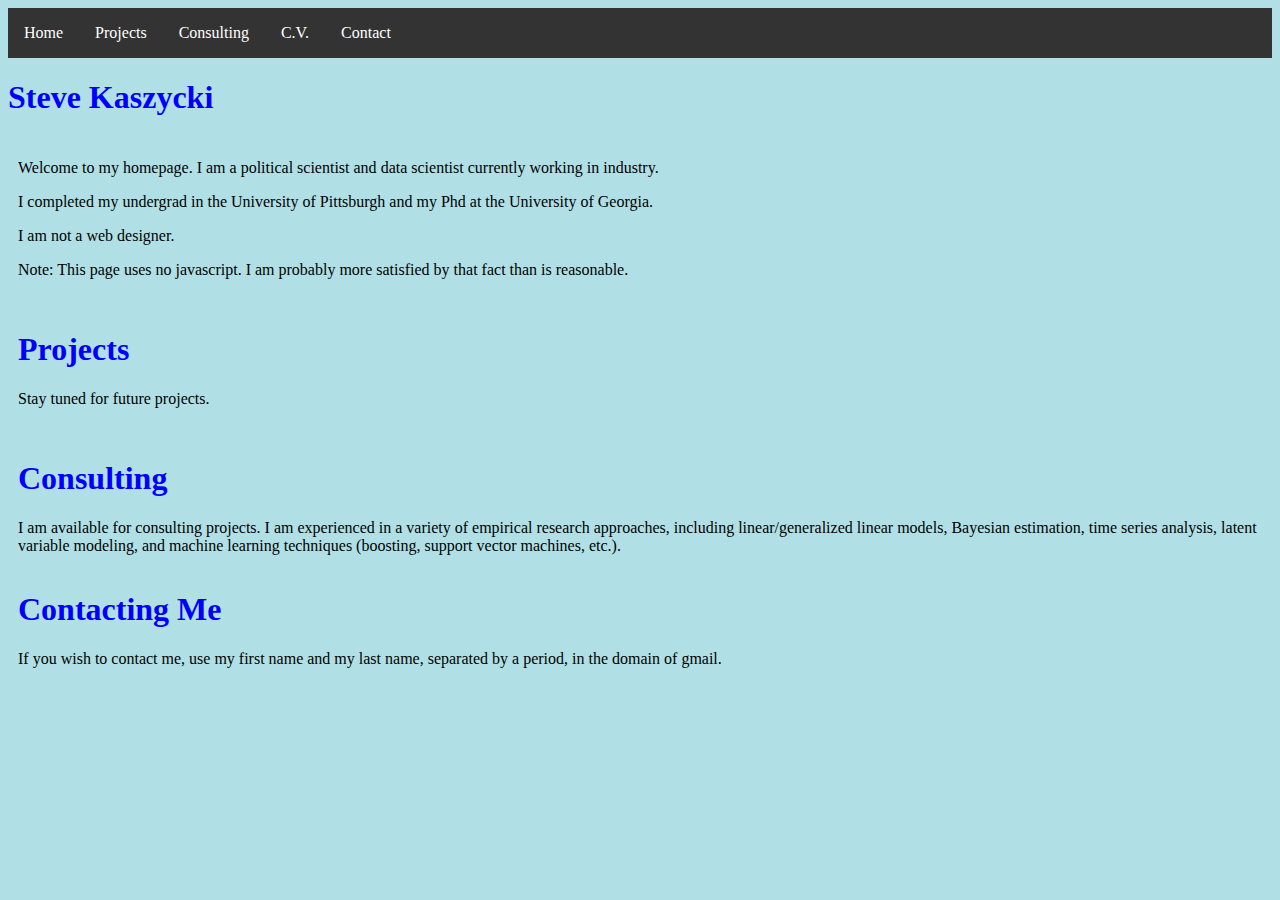
<file: index.html>
<!DOCTYPE html>
<html>
<head>
	<title>Steve Kaszycki | Homepage</title>
	<style>
		body {background-color: powderblue;}
		h1   {color: blue;}
		/*p    {color: red;} */
a {
  color: black;
  text-decoration: none; /* no underline */
}
ul {
  list-style-type: none;
  margin: 0;
  padding: 0;
  overflow: hidden;
  background-color: #333333;
}

li {
  float: left;
}

li a {
  display: block;
  color: white;
  text-align: center;
  padding: 16px;
  text-decoration: none;
}

li a:hover {
  background-color: #111111;
}

.section {
  height: 80%;
  margin: 10px;
  position: relative;
  z-index: 1;
  top: 0;
  overflow-x: hidden;
  padding-top: 5px;
}

#bottom { 
                position:relative;                  
                bottom:0;                          
                left:0;                          
            } 
</style>
</head>
<body>
	<ul id="Menu">
  <li><a href="#home">Home</a></li>
  <li><a href="#Projects">Projects</a></li>
  <li><a href="#Consulting">Consulting</a></li>
  <li><a href="#CV">C.V.</a></li>
  <li><a href="#contact">Contact</a></li>
</ul>
<div id="MainTitle"><h1>Steve Kaszycki</h1></div>
<div class="section">
<p><a href="https://media.giphy.com/media/3o85xwGZR5UtB6SiL6/giphy.gif">Welcome</a> to my homepage. I am a <a href="https://chronicle.brightspotcdn.com/dims4/default/eca9795/2147483647/strip/true/crop/582x388+59+0/resize/1680x1120!/format/webp/quality/90/?url=http%3A%2F%2Fchronicle-brightspot.s3.amazonaws.com%2F71%2Fcf%2F832d0823e7186447b3c6edd3e7ee%2Fisaac.jpg">political scientist</a> and <a href="https://i2.wp.com/analyticsindiamag.com/wp-content/uploads/2017/10/data-scientist-excess.jpg">data scientist</a> currently working in <a href="https://media.giphy.com/media/VP5UwVic0l7W0/giphy.gif">industry</a>.</p> 

<p>I completed my undergrad in the <a href="https://www.mascaroconstruction.com/uploads/Pitt-Cathedral-Exterior.jpg">University of Pittsburgh</a> and my <a href="https://www.google.com/url?sa=i&url=https%3A%2F%2Fwww.theguardian.com%2Fcareers%2Fphd-right-career-option&psig=AOvVaw3OAic3ASUo4uOc-jPKtw2-&ust=1615230798572000&source=images&cd=vfe&ved=0CAIQjRxqFwoTCLCTtuPxnu8CFQAAAAAdAAAAABAD">Phd</a> at the <a href="https://www.uga.edu/images/locations/Baldwin-t-24533-011-474x313.jpg">University of Georgia.</a></p>
<p>I am not a web designer.</p>

<div id="bottom">
<p>Note: This page uses no javascript. I am probably more satisfied by that fact than is reasonable.</p>
</div>
</div>

<div class="section">
	<h1 id="Projects">Projects</h1>
	<p>Stay tuned for future projects.</p>
</div>

<div class="section" >
	<h1 id="Consulting">Consulting</h1>
	I am available for consulting projects. I am experienced in a variety of empirical research approaches, including linear/generalized linear models, Bayesian estimation, time series analysis, latent variable modeling, and machine learning techniques (boosting, support vector machines, etc.).
</div>

<div class="section" >
	<h1 id="contact">Contacting Me</h1>
	If you wish to contact me, use my first name and my last name, separated by a period, in the domain of gmail.
</div>
</body>
</html>
</file>
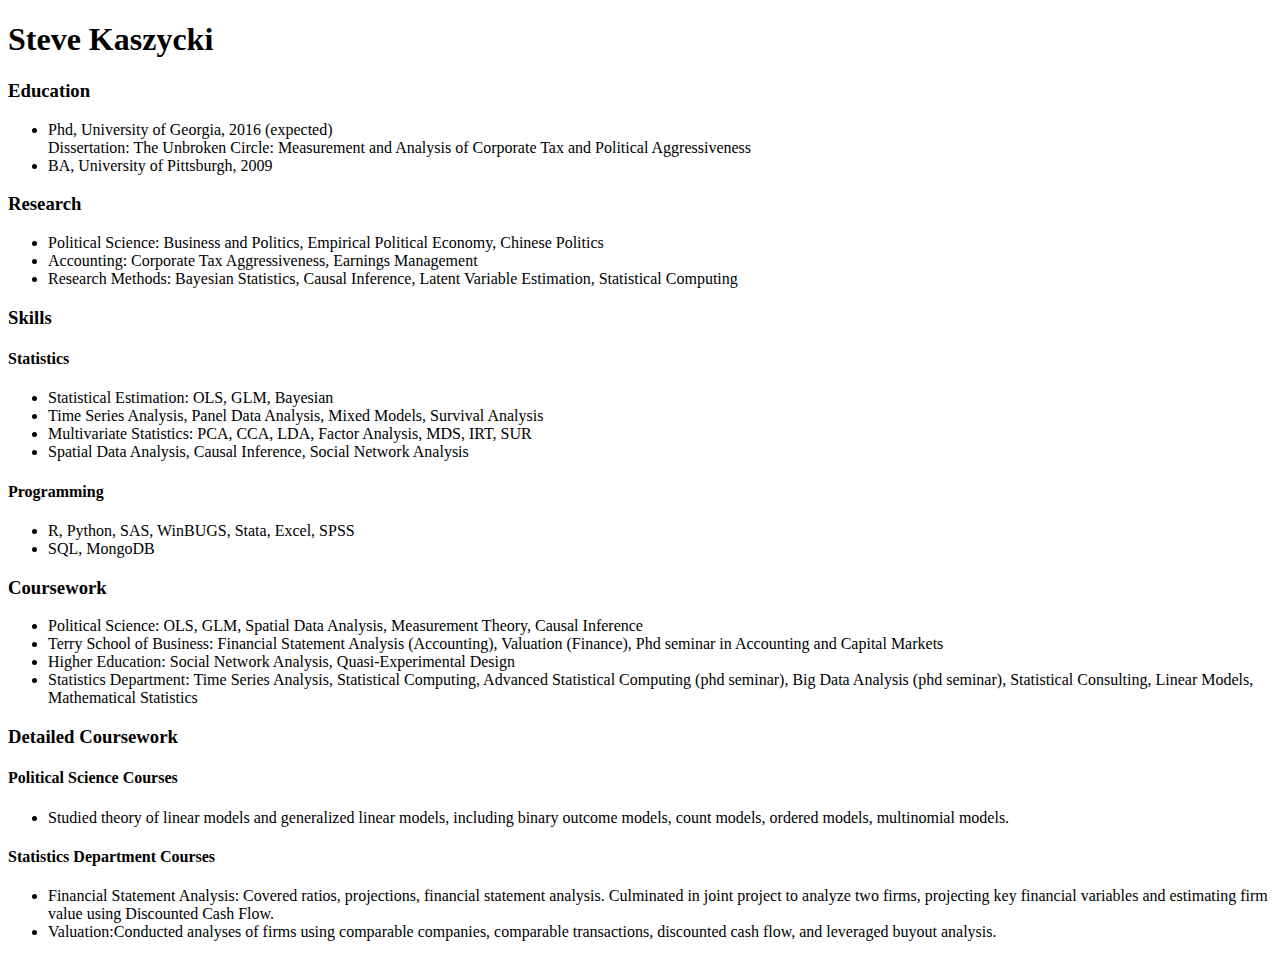
<file: cv.html>
<!DOCTYPE html>
<html>
<head>
	<title>Steve Kaszycki</title>
</head>
<body>
<h1>Steve Kaszycki</h1>
<h3>Education</h3>
<ul>
<li> Phd, University of Georgia, 2016 (expected)<br>
Dissertation: The Unbroken Circle: Measurement and Analysis of Corporate Tax and Political Aggressiveness
</li>

<li>BA, University of Pittsburgh, 2009</li>
</ul>
<h3>Research</h3>
<ul>
<li>Political Science: Business and Politics, Empirical Political Economy, Chinese Politics</li>
<li>Accounting: Corporate Tax Aggressiveness, Earnings Management</li>
<li>Research Methods: Bayesian Statistics, Causal Inference, Latent Variable Estimation, Statistical Computing</li>
</ul>
<h3>Skills</h3>
<h4>Statistics</h4>
<ul>
<li>Statistical Estimation: OLS, GLM, Bayesian</li>
<li>Time Series Analysis, Panel Data Analysis, Mixed Models, Survival Analysis</li>
<li>Multivariate Statistics: PCA, CCA, LDA, Factor Analysis, MDS, IRT, SUR</li>
<li>Spatial Data Analysis, Causal Inference, Social Network Analysis</li>
</ul>
<h4>Programming</h4>
<ul>
	<li>R, Python, SAS, WinBUGS, Stata, Excel, SPSS</li>
	<li>SQL, MongoDB</li>
</ul>
<h3>Coursework</h3>
<ul>
	<li>Political Science: OLS, GLM, Spatial Data Analysis, Measurement Theory, Causal Inference</li>
	<li>Terry School of Business: Financial Statement Analysis (Accounting), Valuation (Finance), Phd seminar in Accounting and Capital Markets</li>
	<li>Higher Education: Social Network Analysis, Quasi-Experimental Design</li>
	<li>Statistics Department: Time Series Analysis, Statistical Computing, Advanced Statistical Computing (phd seminar), Big Data Analysis (phd seminar), Statistical Consulting, Linear Models, Mathematical Statistics </li>
</ul>

<h3>Detailed Coursework</h3>
<h4>Political Science Courses</h4>
<ul>
	<li>Studied theory of linear models and generalized linear models, including binary outcome models, count models, ordered models, multinomial models.</li>
</ul>
<h4>Statistics Department Courses </h4>
<ul>
	<li>Financial Statement Analysis: Covered ratios, projections, financial statement analysis. Culminated in joint project to analyze two firms, projecting key financial variables and estimating firm value using Discounted Cash Flow.</li>
	<li>Valuation:Conducted analyses of firms using comparable companies, comparable transactions, discounted cash flow, and leveraged buyout analysis. </li>
</ul>
</body>
</html>
</file>
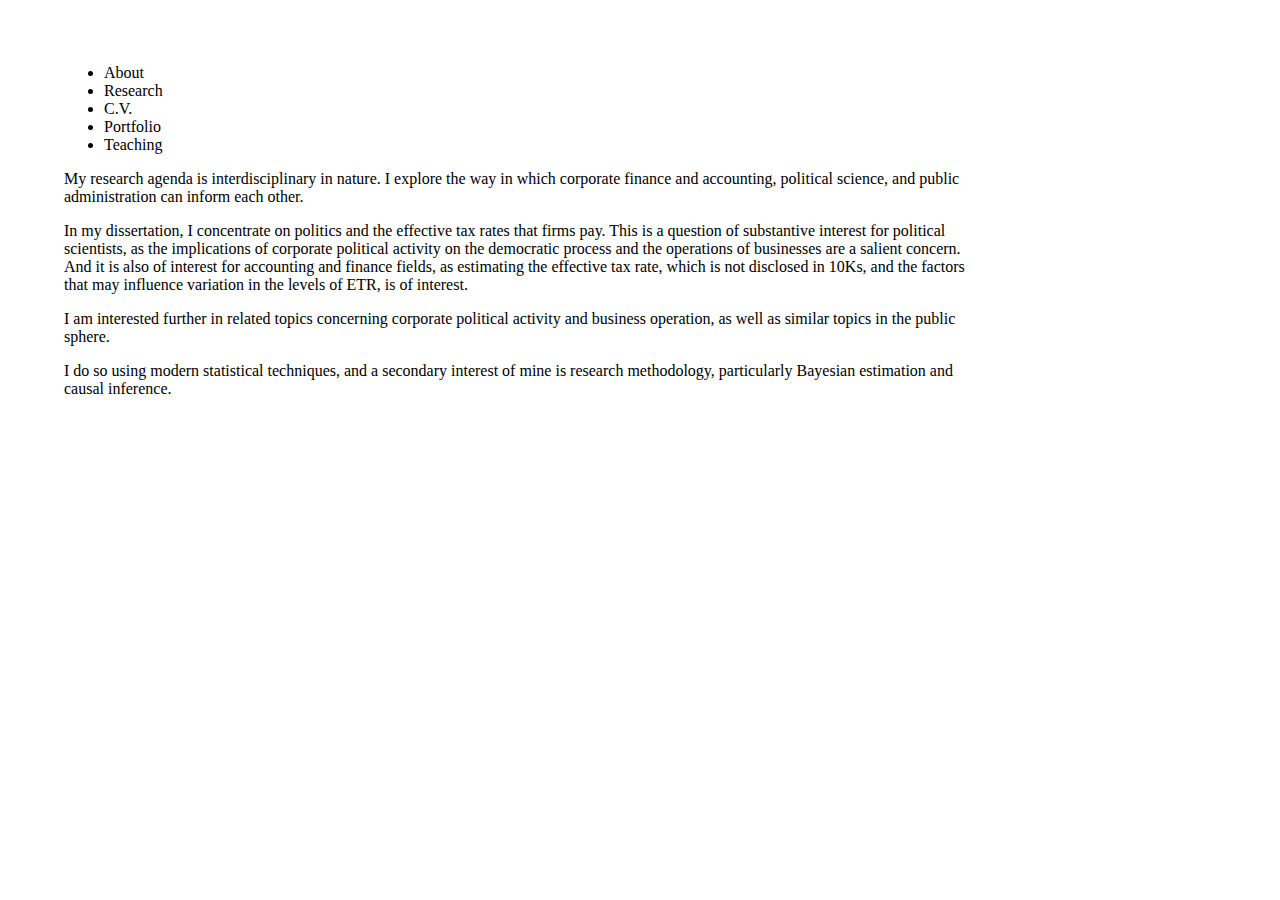
<file: research.html>
<html>
	<head>
		<meta charset="utf-8">
		<title>Steve Kaszycki</title>
		<link rel="stylesheet" href="style.css">
	</head>
	<body>
	<div class="topmenu">
		<ul class="toplist">
		<li><a href="/about.html">About</a></li>
		<li> <a href="/research.html"> Research</a></li>
		<li> <a href="/cv.html"> C.V.</a></li>
		<li> <a href="/portfolio.html"> Portfolio</a></li>
		<li><a href="/teaching.html">Teaching</a></li>
		</ul>
		</div>

		<div class="mainbox">
		<p>My research agenda is interdisciplinary in nature. I explore the way in which corporate finance and accounting, political science, and public administration can inform each other.</p>
		<p>In my dissertation, I concentrate on politics and the effective tax rates that firms pay. This is a question of substantive interest for political scientists, as the implications of corporate political activity on the democratic process and the operations of businesses are a salient concern. And it is also of interest for accounting and finance fields, as estimating the effective tax rate, which is not disclosed in 10Ks, and the factors that may influence variation in the levels of ETR, is of interest. </p>
		<p>I am interested further in related topics concerning corporate political activity and business operation, as well as similar topics in the public sphere.</p>
		<p>I do so using modern statistical techniques, and a secondary interest of mine is research methodology, particularly Bayesian estimation and causal inference.</p>
	</body>
</html>
</file>
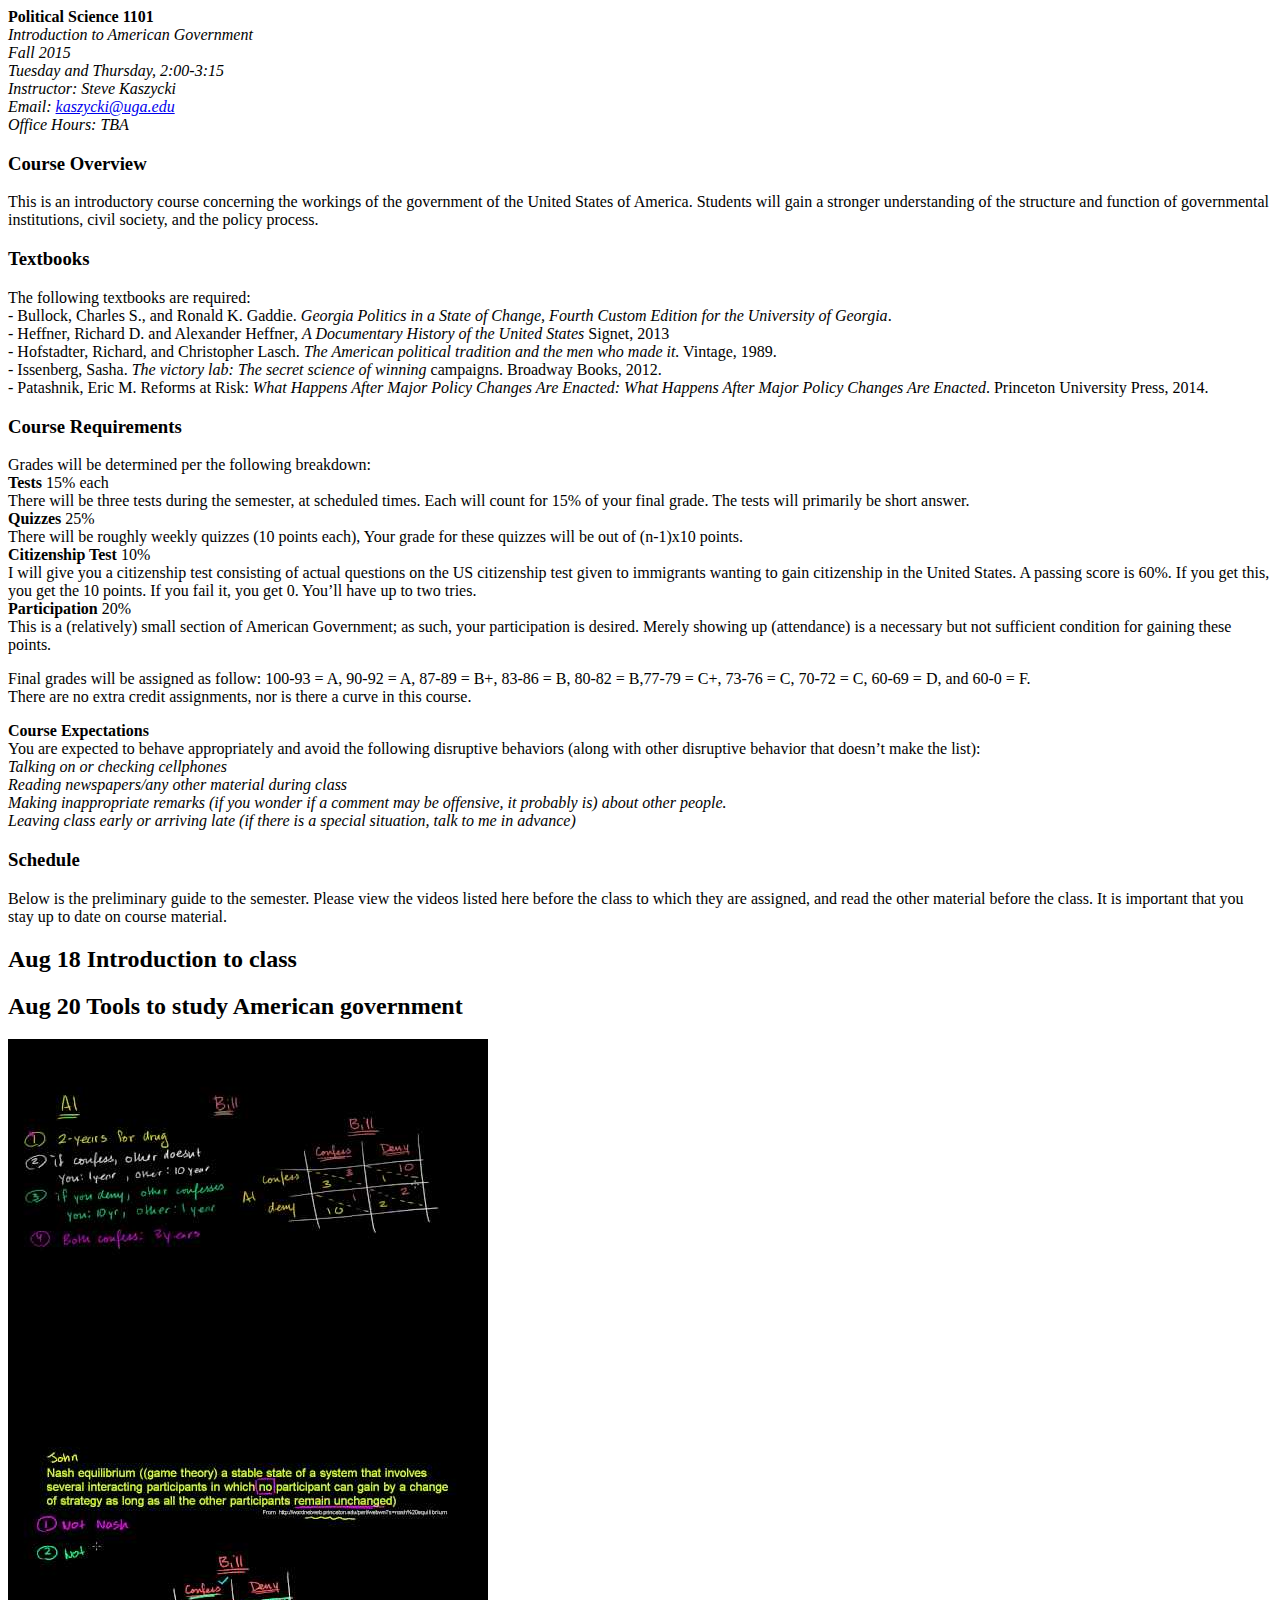
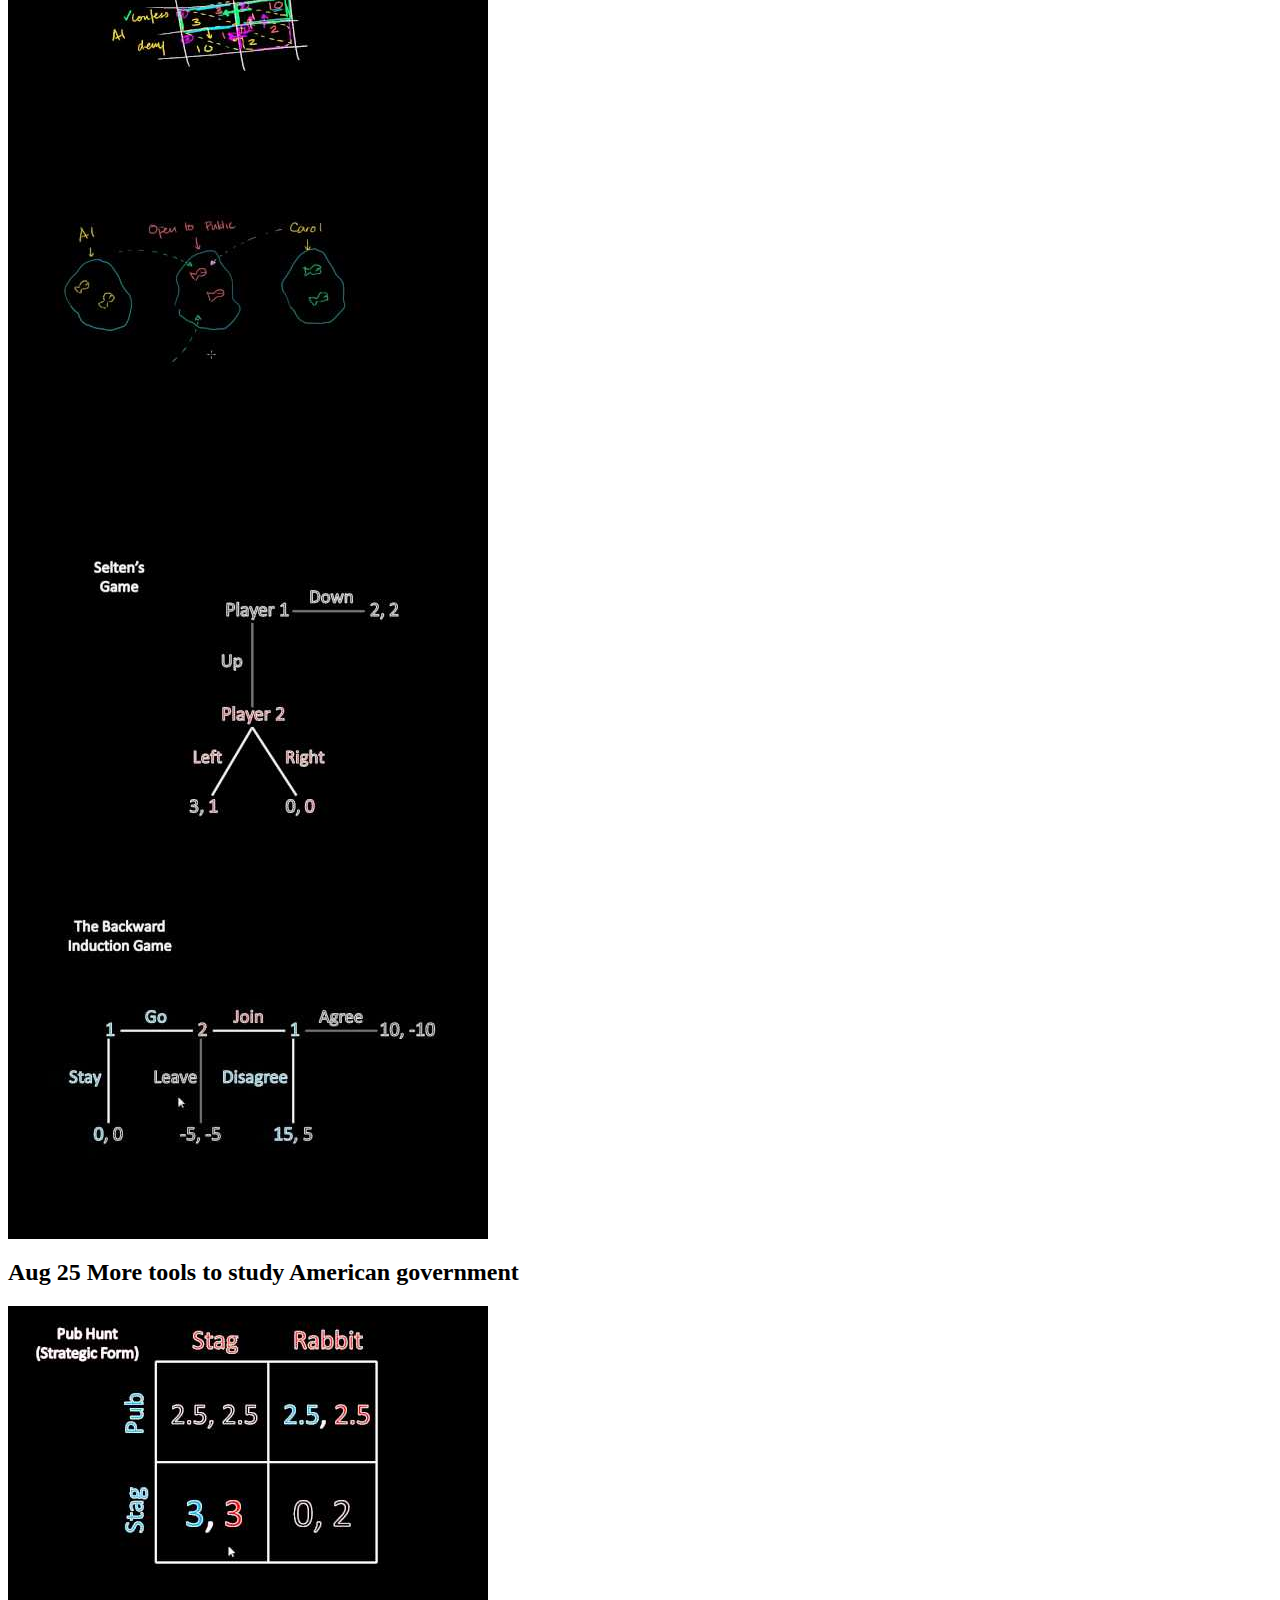
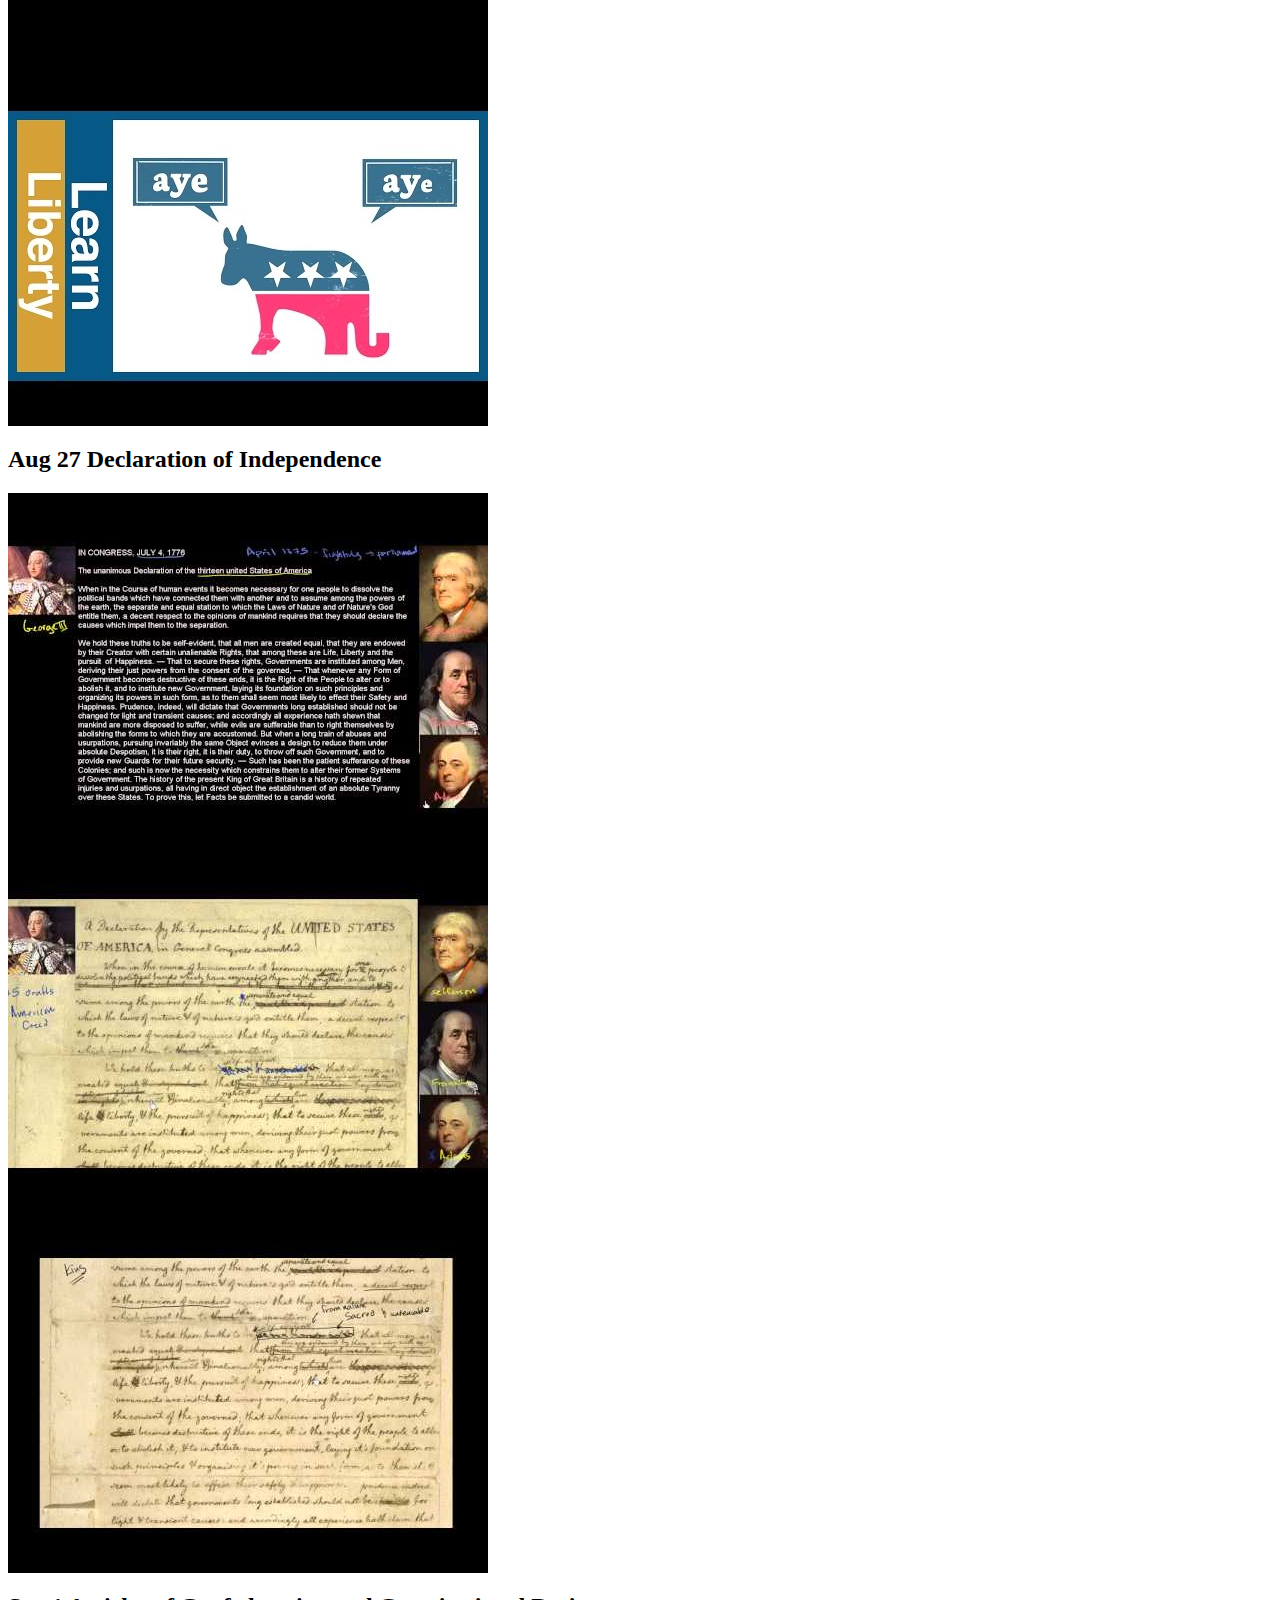
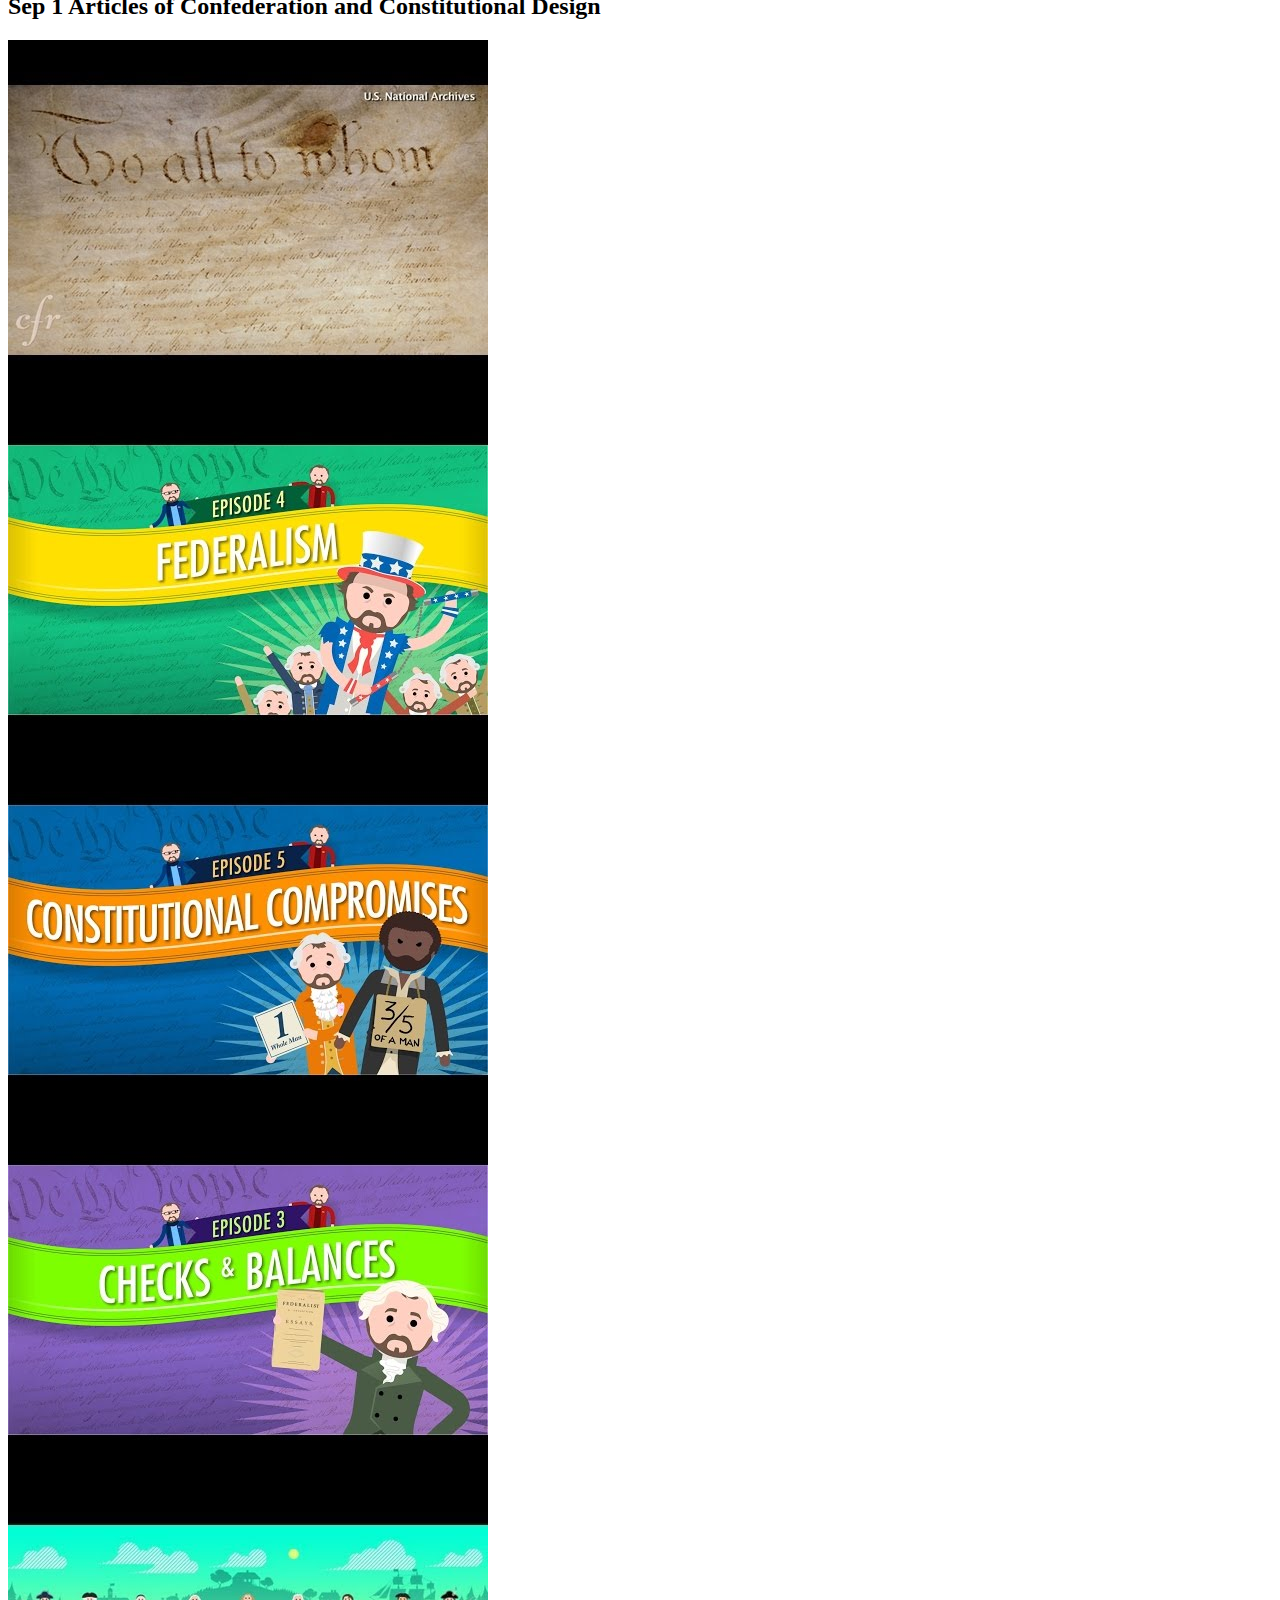
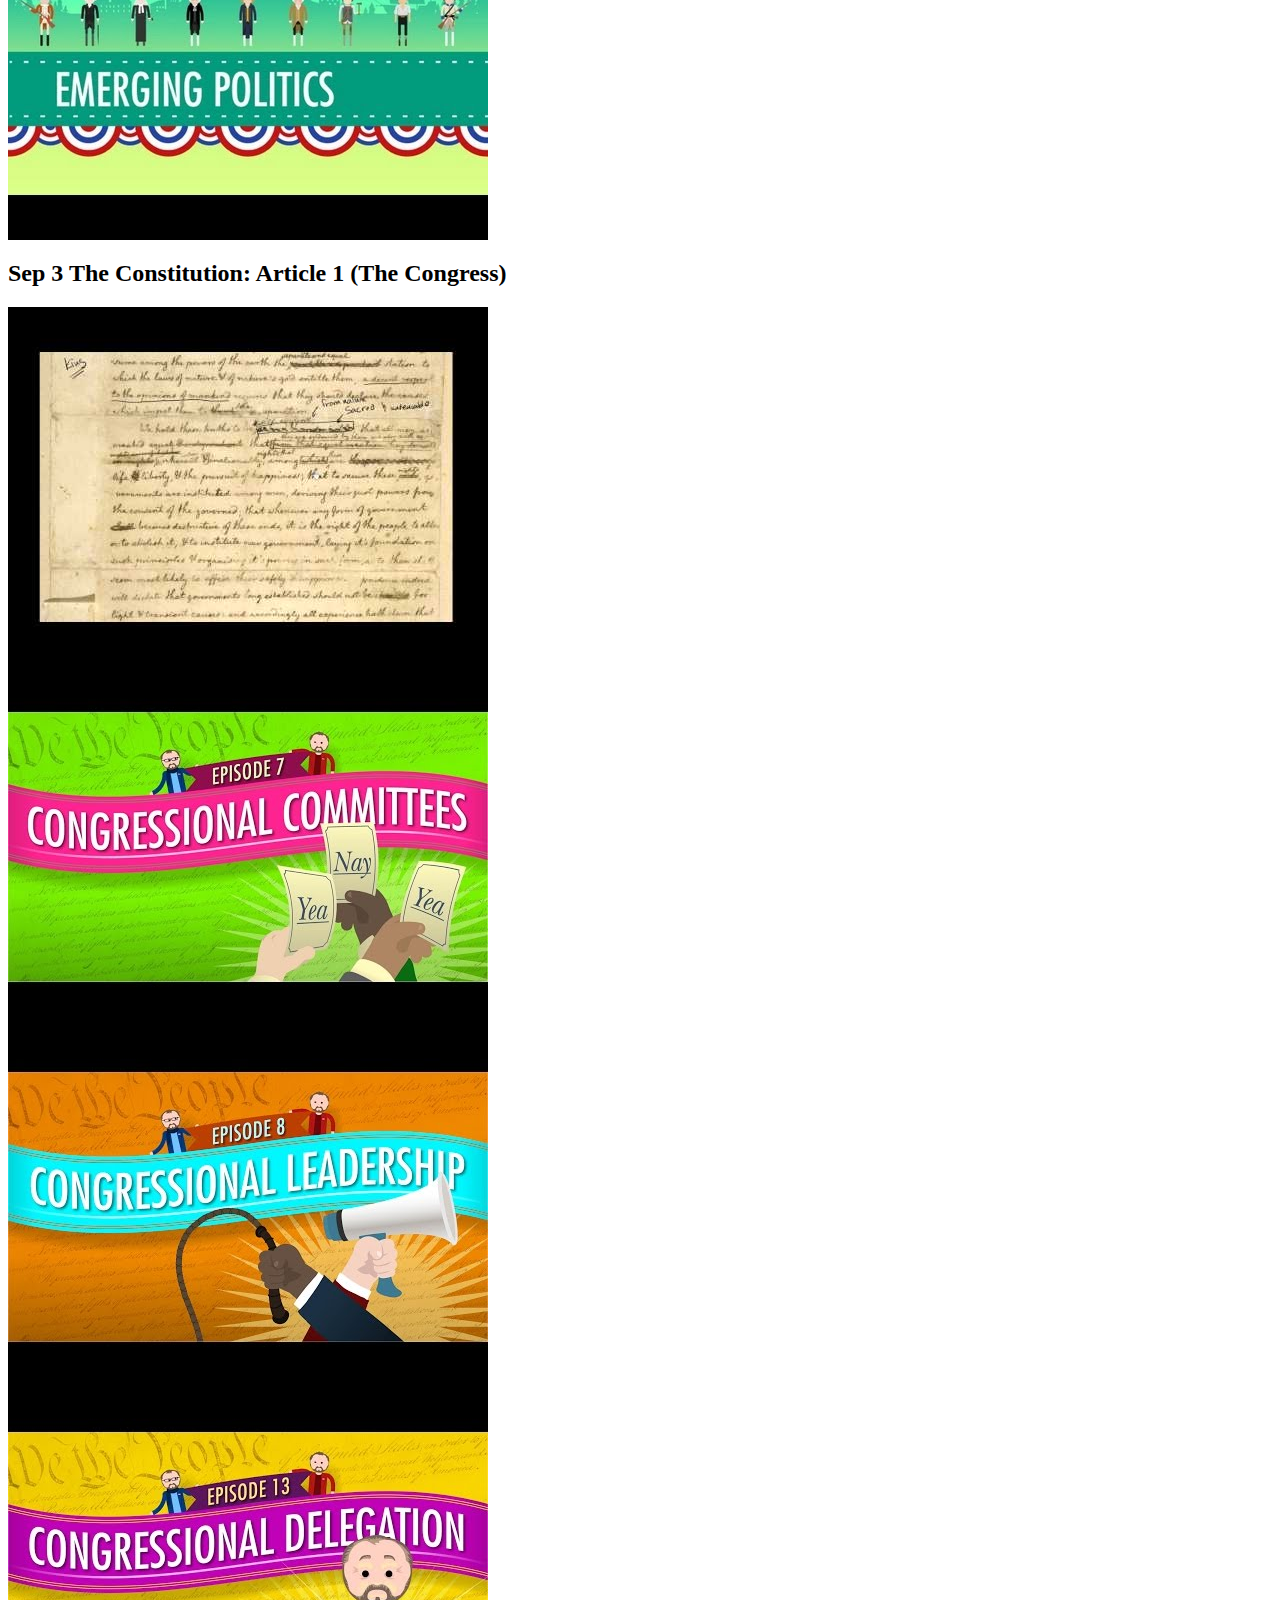
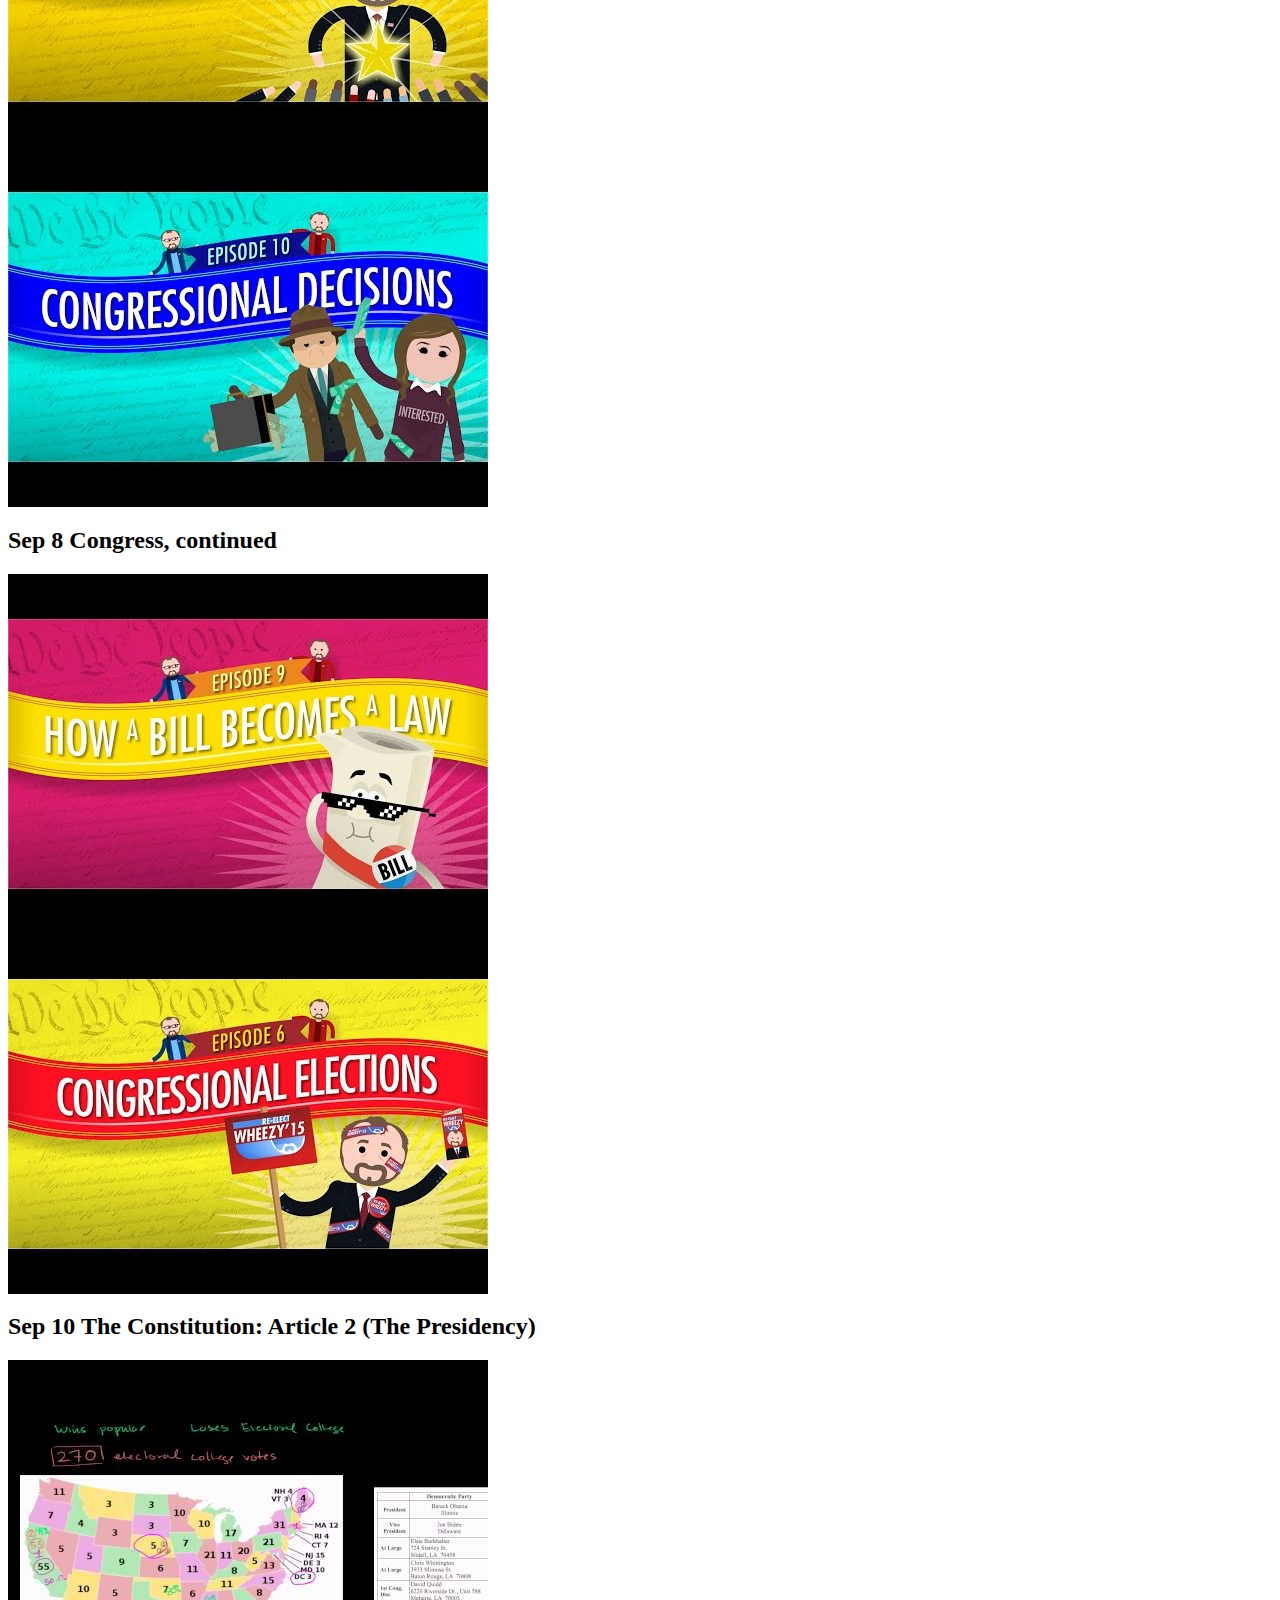
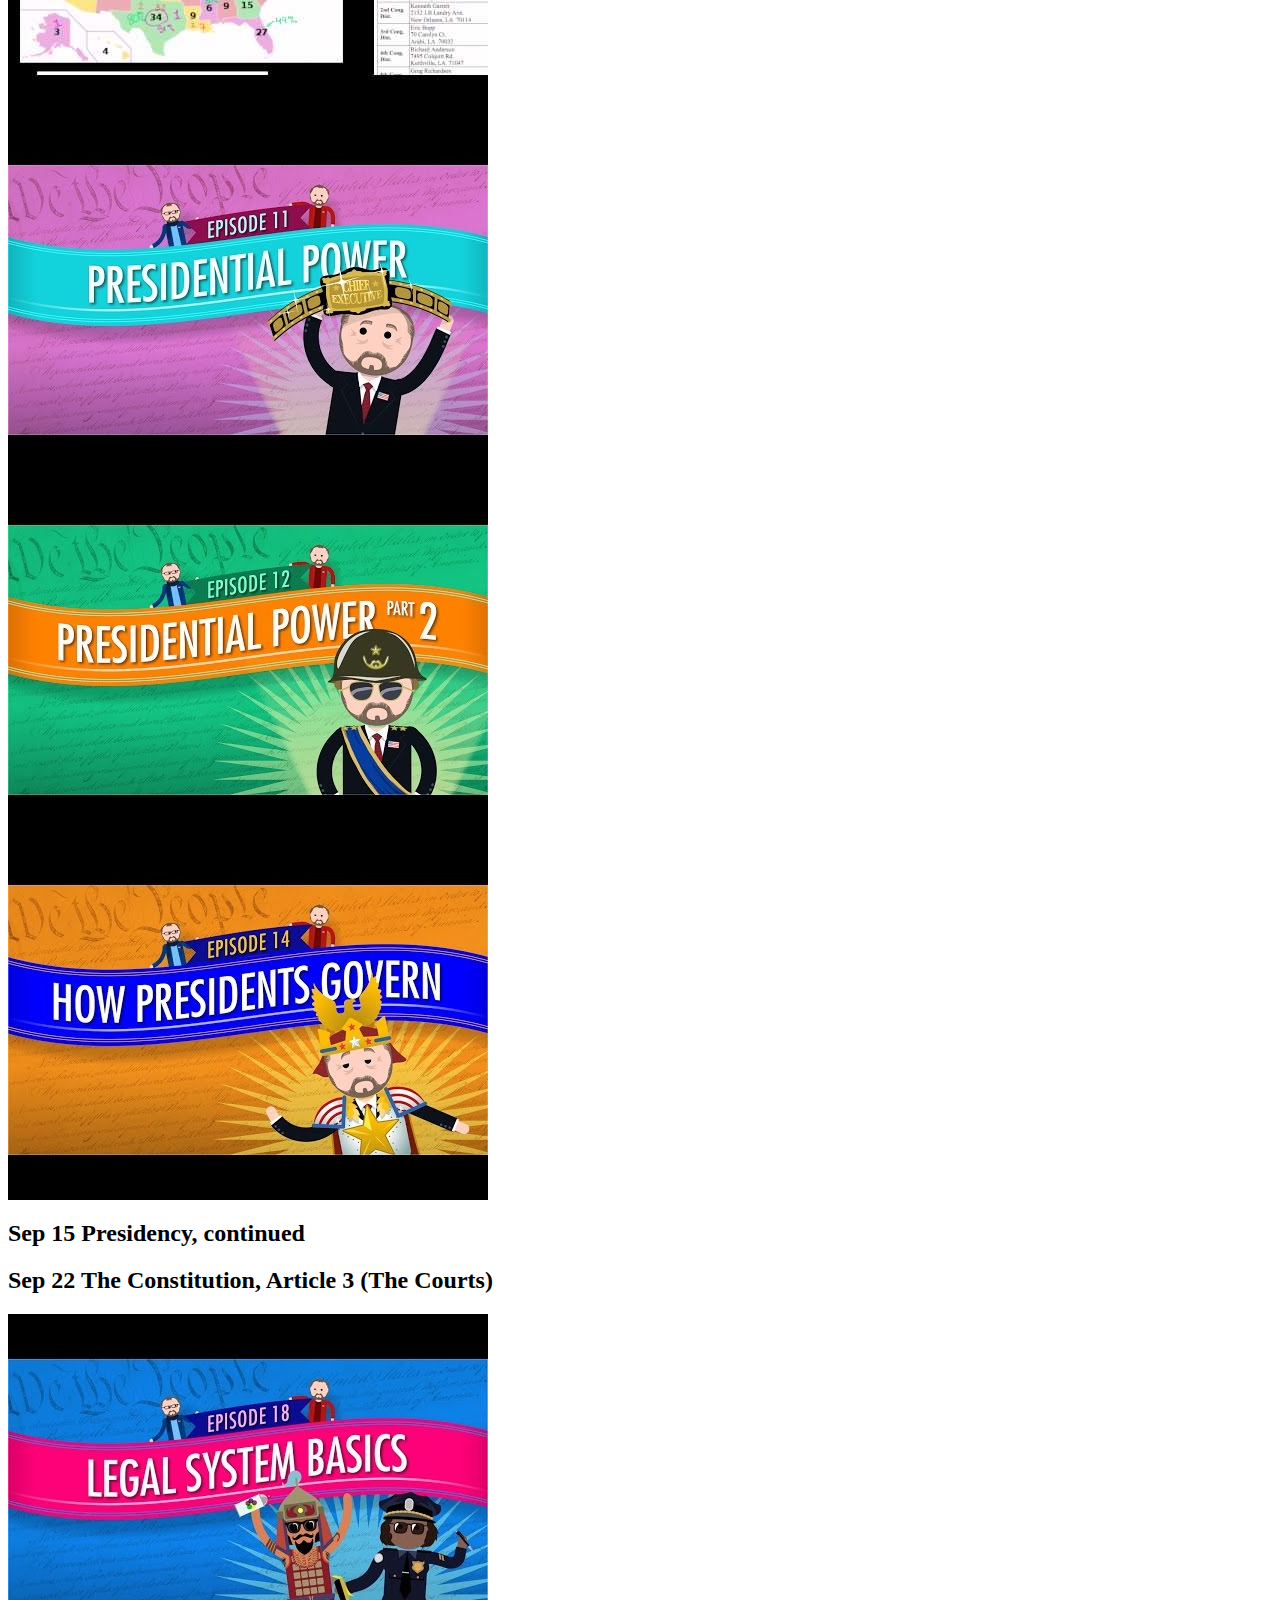
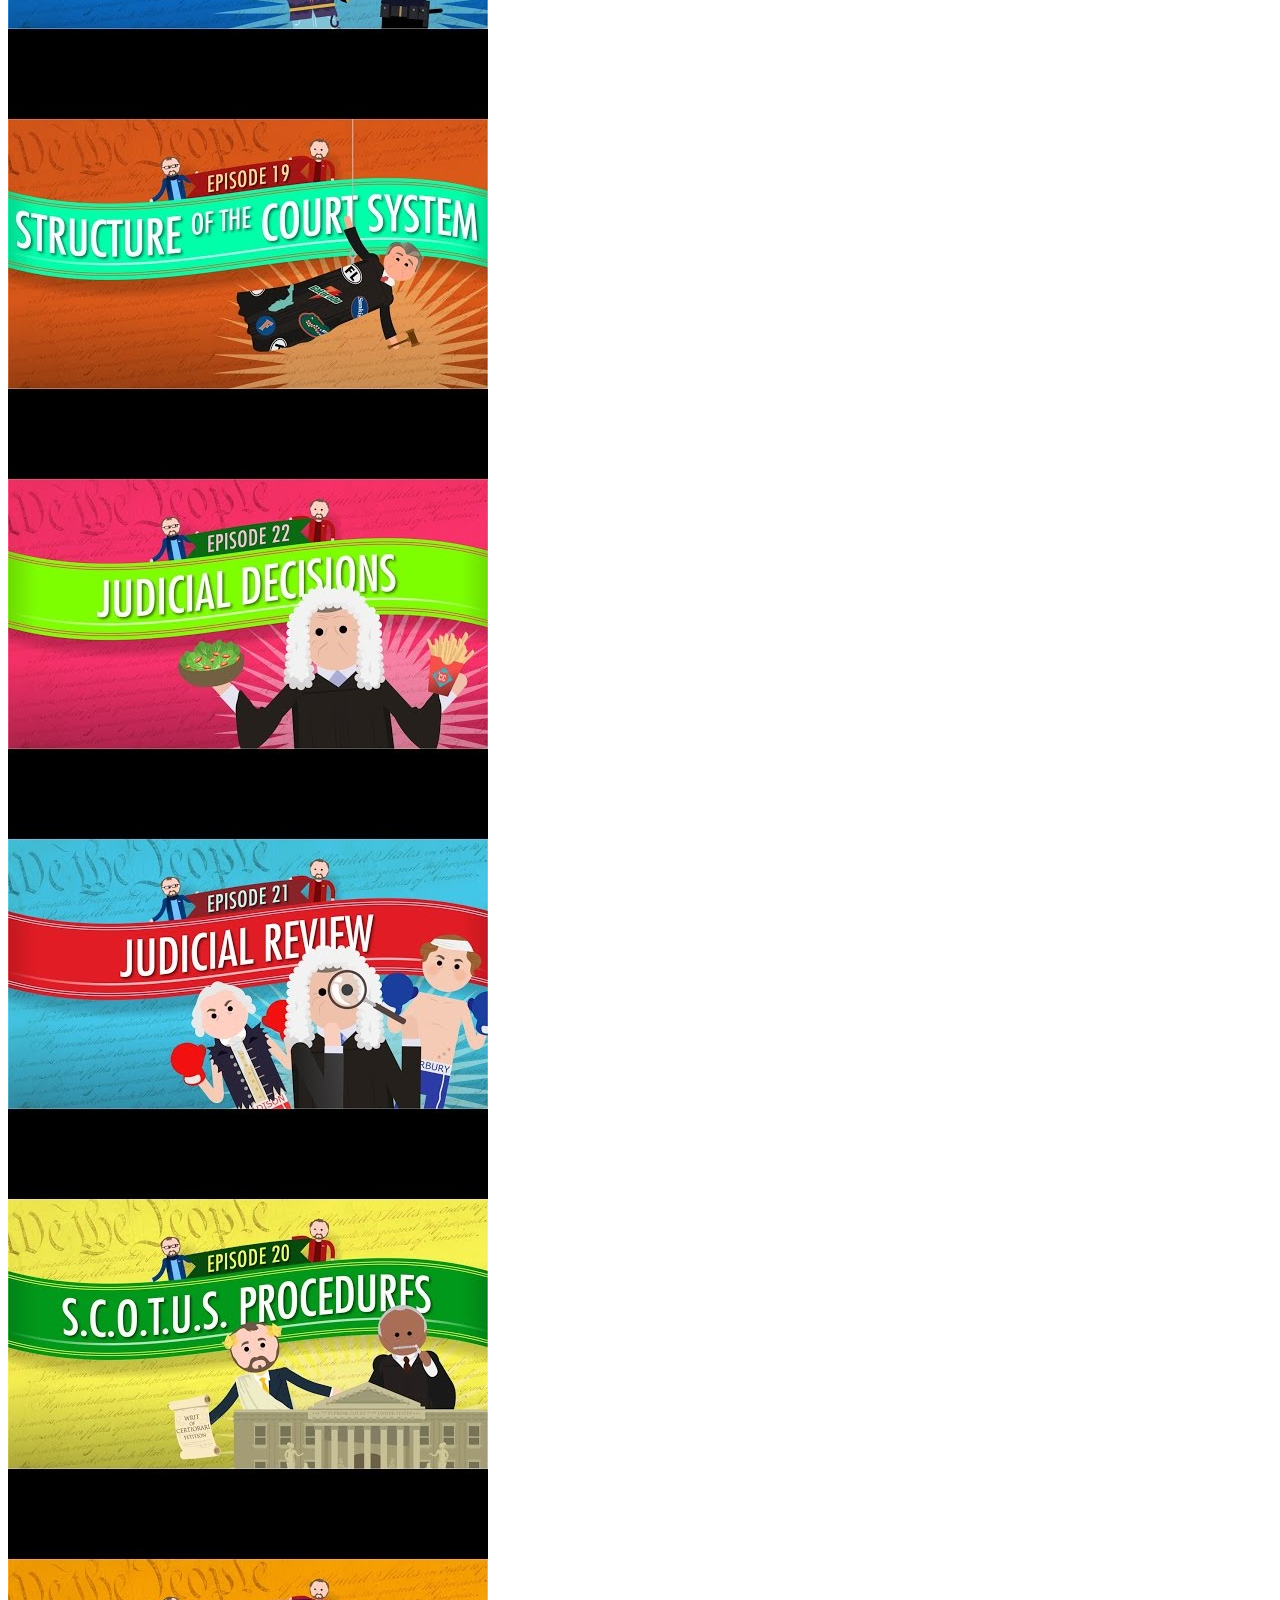
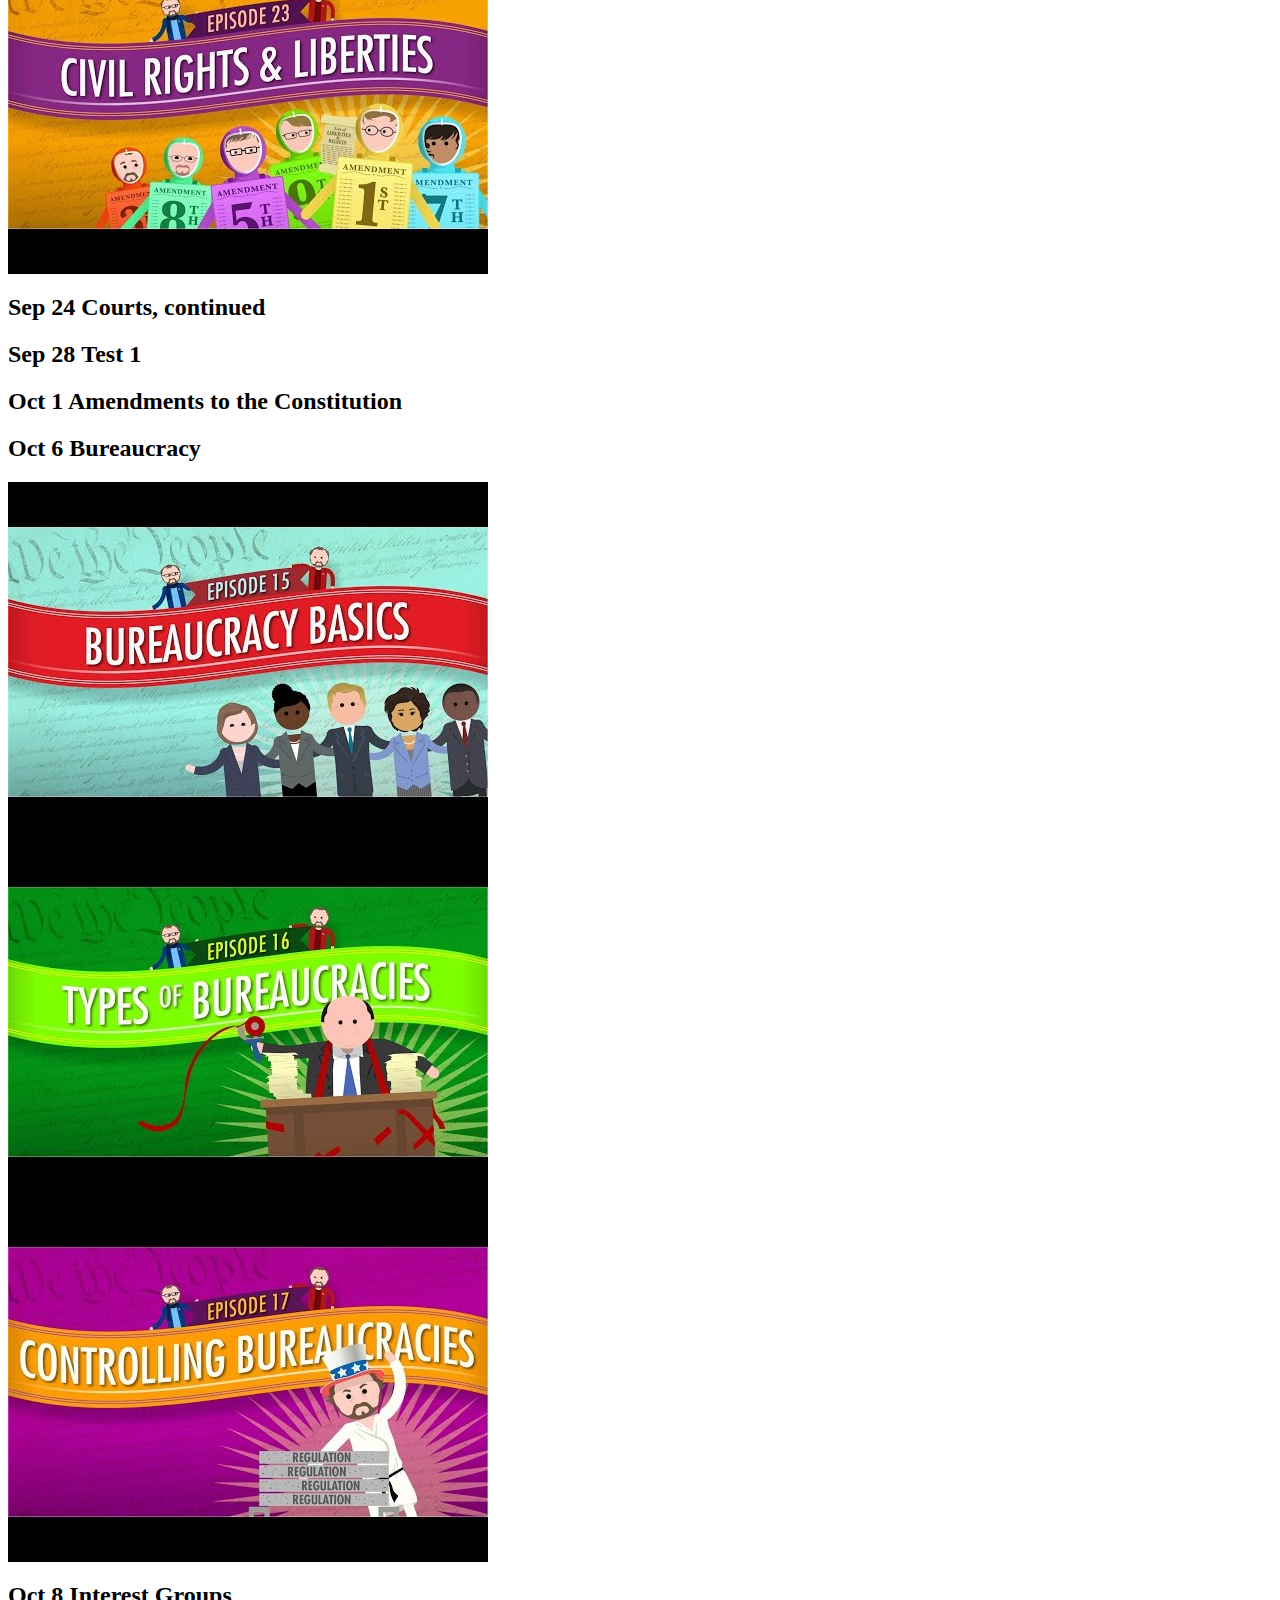
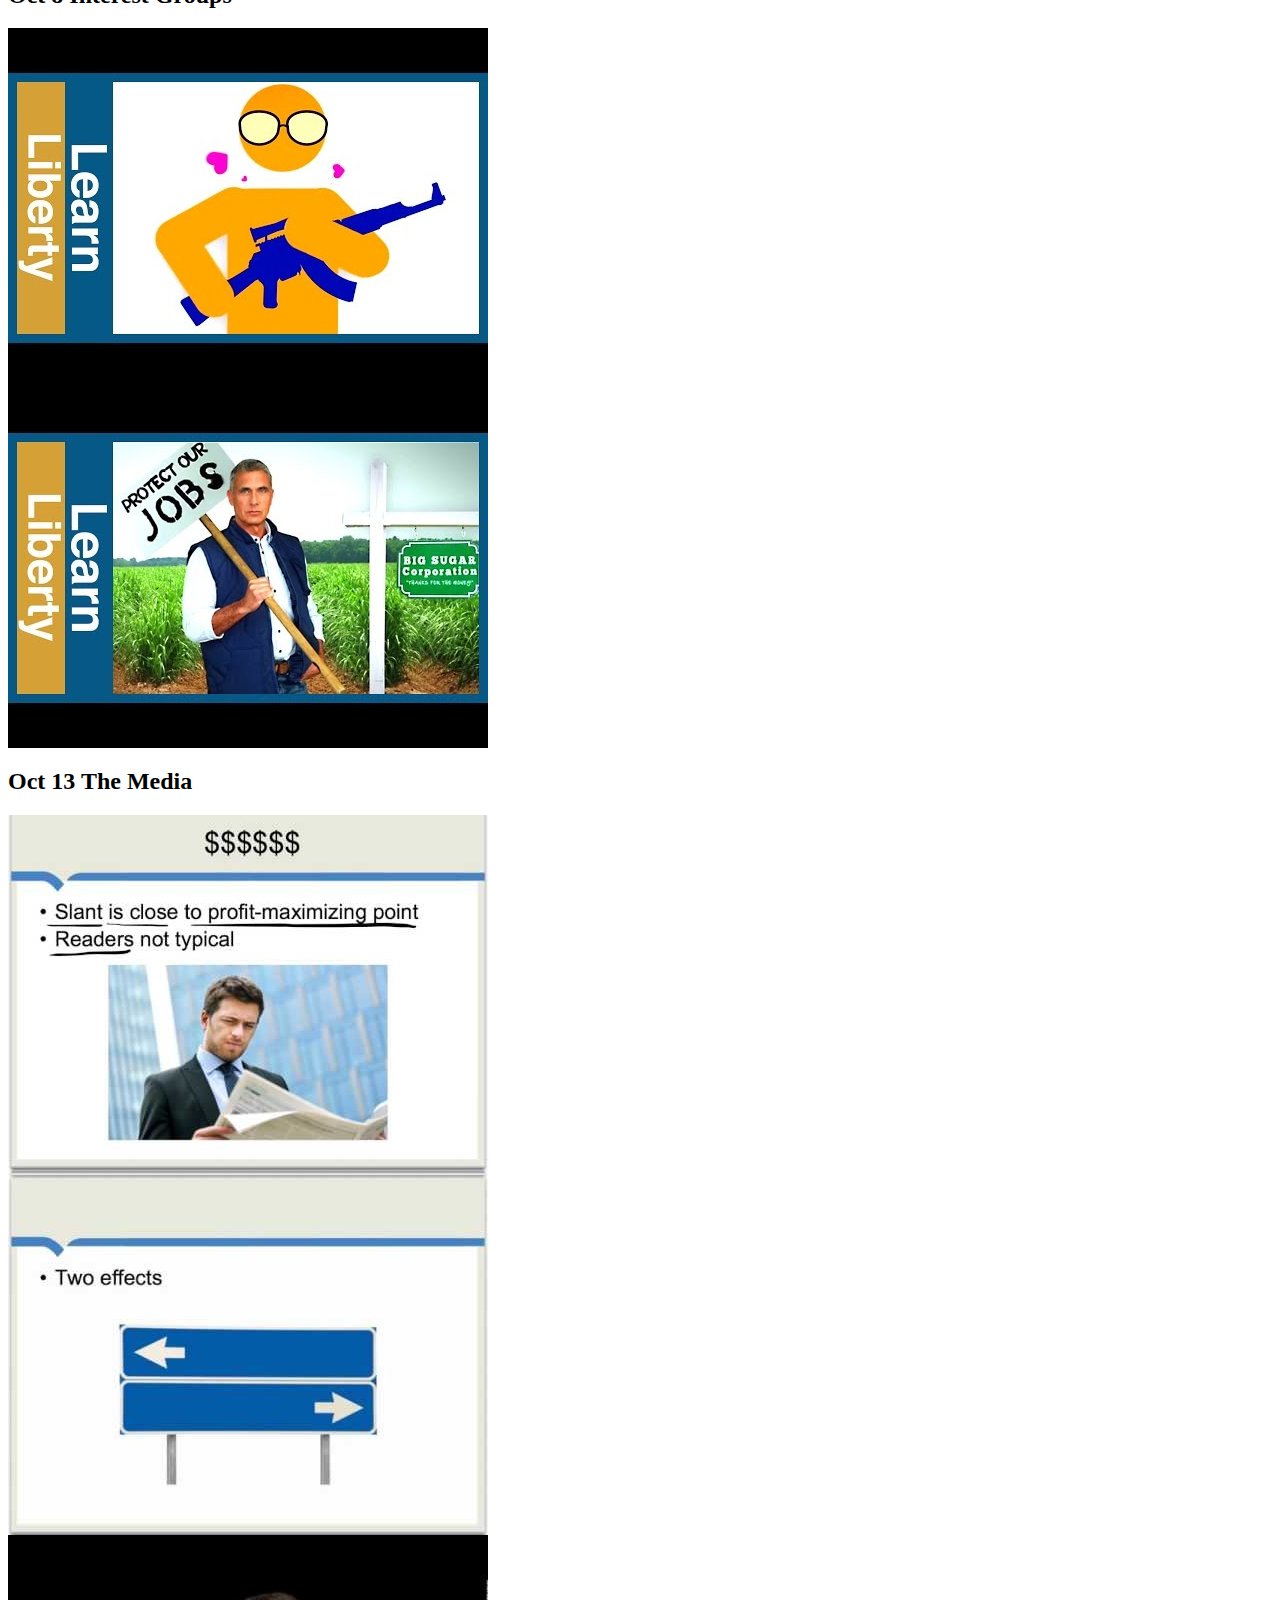
<file: Syllabus.html>
<!DOCTYPE html PUBLIC "-//W3C//DTD HTML 4.01 Transitional//EN">
<!-- saved from url=(0768)https://mail-attachment.googleusercontent.com/attachment/u/0/?ui=2&ik=a55f6e7642&view=att&th=14f0a45d49759e62&attid=0.1&disp=inline&realattid=f_id27carr0&safe=1&zw&saddbat=[base64] -->
<html><head><meta http-equiv="Content-Type" content="text/html; charset=UTF-8"><style type="text/css"></style><style type="text/css">#yieldsquare-ad {
  margin:10px auto 20px;

  width: 728px;
}

#yieldsquare-about a {
  cursor: pointer;
}

.yieldsquare-enabled {
  border-radius:0 0 5px 5px;
  box-shadow: inset 0 0 75px 75px lightgray, 0 0 0 lightgray;
  -webkit-transition:opacity 1s linear;
}

.yieldsquare-disabled-first {
  -webkit-box-shadow: 1px 2px 3px rgba(0, 0, 0, 0.45);
  -webkit-transition: opacity 1s linear;
  background-image: url(http://s3.amazonaws.com/static.yieldsquare.com/ads-disabled/messagebed.gif);
  height: 90px;
  opacity: 1;
  position: relative;
  width: 728px;
}

.yieldsquare-disabled-second {
  -webkit-transition: all 0.4s ease-in-out;
  background-image: url(http://s3.amazonaws.com/static.yieldsquare.com/ads-disabled/messagebed.gif);
  border-radius:0 0 5px 5px;
  box-shadow: inset 0 0 35px 35px transparent, 0 0 75px 50px transparent;
  height: 90px;
  opacity: 0;
  position: relative;
  width: 728px;
}

#yieldsquare-about-ad {
  font:11px arial !important;
  color:#555;
  padding: 4px;
  text-align:center;
}

#yieldsquare-about-ad a {
  cursor: pointer;
  color: #333;
}

.yieldsquare-message-icon {
    position: absolute;
    top: 20px;
    left: 20px;
}

.yieldsquare-message-p {
    font: 13px/17px "Helvetica Neue", Arial, Helvetica, Geneva, sans-serif;
    width: 542px;
    height: 74px;
    left: 123px;
    position: absolute;
    top: 0px;
    color: #3d3d3d;
    margin-top: 13px;
    margin-bottom: 13px;
}

.yieldsquare-message-p span {
    font: bold 16px/17px "Helvetica Neue", Arial, Helvetica, Geneva, sans-serif;
    color: #292929;
}

.yieldsquare-message-p a {
    text-decoration: none;
    color: #1d97cf;
}

.yieldsquare-message-p a:hover {
    text-decoration: underline;
}

#yieldsquare-message-x {
    position: absolute;
    left: 715px;
    top: 6px;
}

</style><style>@-webkit-keyframes popaaqonstqfrmmvedymbhsfrjbgbsvfmkji {50% {-webkit-transform:scale(1.2);}100% {-webkit-transform:scale(1);}}@keyframes popaaqonstqfrmmvedymbhsfrjbgbsvfmkji {50% {-webkit-transform:scale(1.2);transform:scale(1.2);}100% {-webkit-transform:scale(1);transform:scale(1);}}#aaqonstqfrmmvedymbhsfrjbgbsvfmkji{padding:0;margin:0;font:13px Arial,Helvetica;text-transform:none;font-size: 100%;vertical-align:baseline;line-height:normal;color:#fff;position:static;border:solid 2px #fff !important;box-sizing:content-box !important;color:#fff !important;display:block !important;height:auto !important;margin:0 !important;opacity:0.9 !important;padding:7px 10px !important;position:fixed !important;visibility:visible !important;width:auto !important;z-index:2147483647 !important;-webkit-border-radius:5px !important;-webkit-box-shadow:0px 0px 20px #000 !important;-webkit-box-sizing:content-box !important;}.aaqonstqfrmmvedymbhsfrjbgbsvfmkji-blocked{padding:0;margin:0;font:13px Arial,Helvetica;text-transform:none;font-size: 100%;vertical-align:baseline;line-height:normal;color:#fff;position:static;color:#AAA !important;display:inline !important;text-decoration:line-through !important;}#aaqonstqfrmmvedymbhsfrjbgbsvfmkji br{display:block !important;padding:0;margin:0;font:13px Arial,Helvetica;text-transform:none;font-size: 100%;vertical-align:baseline;line-height:normal;color:#fff;position:static;}#aaqonstqfrmmvedymbhsfrjbgbsvfmkji span{background:transparent !important;padding:0;margin:0;font:13px Arial,Helvetica;text-transform:none;font-size: 100%;vertical-align:baseline;line-height:normal;color:#fff;position:static;}#aaqonstqfrmmvedymbhsfrjbgbsvfmkji div{padding:0;margin:0;font:13px Arial,Helvetica;text-transform:none;font-size: 100%;vertical-align:baseline;line-height:normal;color:#fff;position:static;border:0 !important;margin:0 !important;padding:0 !important;width:auto !important;letter-spacing:normal !important;font:13px Arial,Helvetica !important;text-align:left !important;text-shadow:none !important;text-transform:none !important;word-spacing:normal !important;}#aaqonstqfrmmvedymbhsfrjbgbsvfmkji a{padding:0;margin:0;font:13px Arial,Helvetica;text-transform:none;font-size: 100%;vertical-align:baseline;line-height:normal;color:#fff;position:static;font-weight:normal !important;background:none !important;text-decoration:underline !important;color:#fff !important;}a#aaqonstqfrmmvedymbhsfrjbgbsvfmkji-gear{padding:0;margin:0;font:13px Arial,Helvetica;text-transform:none;font-size: 100%;vertical-align:baseline;line-height:normal;color:#fff;position:static;text-decoration:none !important;position:absolute !important;display:none !important;font-size:20px !important;width:20px !important;height:20px !important;line-height:20px !important;text-align:center !important;background-color:rgba(255,255,255,.8) !important;background-image:url(chrome-extension://mlomiejdfkolichcflejclcbmpeaniij/data/images/gear.svg) !important;background-size:16px 16px !important;background-position:center center !important;background-repeat:no-repeat !important;text-decoration:none !important;}a#aaqonstqfrmmvedymbhsfrjbgbsvfmkji-gear:hover{-webkit-animation-name:popaaqonstqfrmmvedymbhsfrjbgbsvfmkji !important;animation-name:popaaqonstqfrmmvedymbhsfrjbgbsvfmkji !important;-webkit-animation-duration:0.3s !important;animation-duration:0.3s !important;}#aaqonstqfrmmvedymbhsfrjbgbsvfmkji:hover #aaqonstqfrmmvedymbhsfrjbgbsvfmkji-gear{text-decoration:none !important;display:inline-block !important;}@media print{#aaqonstqfrmmvedymbhsfrjbgbsvfmkji{display:none !important;}}</style></head><body class=" hasGoogleVoiceExt"><div><p><strong>Political Science 1101</strong><br>
<em>Introduction to American Government</em><br>
<em>Fall 2015</em><br>
<em>Tuesday and Thursday, 2:00-3:15</em><br>
<em>Instructor: Steve Kaszycki</em><br>
<em>Email: <a href="mailto:kaszycki@uga.edu" target="_blank" title="[GMCP] Compose a new mail to " onclick="window.open(&#39;https://mail.google.com/mail/u/0/?view=cm&amp;fs=1&amp;tf=1&amp;to=kaszycki@uga.edu&#39;,&#39;Compose new message&#39;,&#39;width=640,height=480&#39;);return false" rel="noreferrer"></a><a href="mailto:kaszycki@uga.edu" target="_blank" title="[GMCP] Compose a new mail to kaszycki@uga.edu" onclick="window.open(&#39;https://mail.google.com/mail/u/0/?view=cm&amp;fs=1&amp;tf=1&amp;to=kaszycki@uga.edu&#39;,&#39;Compose new message&#39;,&#39;width=640,height=480&#39;);return false" rel="noreferrer">kaszycki@uga.edu</a></em><br>
<em>Office Hours: TBA</em></p>
<h3><a name="0.1_user-content-course-overview" href="https://mail-attachment.googleusercontent.com/attachment/u/0/?ui=2&ik=a55f6e7642&view=att&th=14f0a45d49759e62&attid=0.1&disp=inline&realattid=f_id27carr0&safe=1&zw&saddbat=[base64]#0.1_course-overview"><span></span></a>Course Overview</h3>
<p>This is an introductory course concerning the workings of the government of the United States of America. Students will gain a stronger understanding of the structure and function of governmental institutions, civil society, and the policy process.</p>
<h3><a name="0.1_user-content-textbooks" href="https://mail-attachment.googleusercontent.com/attachment/u/0/?ui=2&ik=a55f6e7642&view=att&th=14f0a45d49759e62&attid=0.1&disp=inline&realattid=f_id27carr0&safe=1&zw&saddbat=[base64]#0.1_textbooks"><span></span></a>Textbooks</h3>
<p>The following textbooks are required:<br>
- Bullock, Charles S., and Ronald K. Gaddie. <em>Georgia Politics in a State of Change, Fourth Custom Edition for the University of Georgia</em>.<br>
- Heffner, Richard D. and Alexander Heffner, <em>A Documentary History of the United States</em> Signet, 2013<br>
- Hofstadter, Richard, and Christopher Lasch. <em>The American political tradition and the men who made it.</em> Vintage, 1989.<br>
- Issenberg, Sasha. <em>The victory lab: The secret science of winning</em> campaigns. Broadway Books, 2012.<br>
- Patashnik, Eric M. Reforms at Risk: <em>What Happens After Major Policy Changes Are Enacted: What Happens After Major Policy Changes Are Enacted</em>. Princeton University Press, 2014.</p>
<h3><a name="0.1_user-content-course-requirements" href="https://mail-attachment.googleusercontent.com/attachment/u/0/?ui=2&ik=a55f6e7642&view=att&th=14f0a45d49759e62&attid=0.1&disp=inline&realattid=f_id27carr0&safe=1&zw&saddbat=[base64]#0.1_course-requirements"><span></span></a>Course Requirements</h3>
<p>Grades will be determined per the following breakdown:<br>
<strong>Tests</strong>   15% each<br>
There will be three tests during the semester, at scheduled times. Each will count for 15% of your final grade. The tests will primarily be short answer.<br>
<strong>Quizzes</strong> 25%<br>
There will be roughly weekly quizzes (10 points each), Your grade for these quizzes will be out of (n-1)x10 points.<br>
<strong>Citizenship Test</strong> 10%<br>
I will give you a citizenship test consisting of actual questions on the US citizenship test given to immigrants wanting to gain citizenship in the United States. A passing score is 60%. If you get this, you get the 10 points. If you fail it, you get 0. You’ll have up to two tries.<br>
<strong>Participation</strong> 20%<br>
This is a (relatively) small section of American Government; as such, your participation is desired. Merely showing up (attendance) is a necessary but not sufficient condition for gaining these points. </p>
<p>Final grades will be assigned as follow: 100-93 = A, 90-92 = A, 87-89 = B+, 83-86 = B, 80-82 = B,77-79 = C+, 73-76 = C, 70-72 = C, 60-69 = D, and 60-0 = F.<br>
There are no extra credit assignments, nor is there a curve in this course.</p>
<p><strong>Course Expectations</strong><br>
You are expected to behave appropriately and avoid the following disruptive behaviors (along with other disruptive behavior that doesn’t make the list):<br>
<em>Talking on or checking cellphones</em><br>
<em>Reading newspapers/any other material during class</em><br>
<em>Making inappropriate remarks (if you wonder if a comment may be offensive, it probably is) about other people.</em><br>
<em>Leaving class early or arriving late (if there is a special situation, talk to me in advance)</em></p>
<h3><a name="0.1_user-content-schedule" href="https://mail-attachment.googleusercontent.com/attachment/u/0/?ui=2&ik=a55f6e7642&view=att&th=14f0a45d49759e62&attid=0.1&disp=inline&realattid=f_id27carr0&safe=1&zw&saddbat=[base64]#0.1_schedule"><span></span></a>Schedule</h3>
<p>Below is the preliminary guide to the semester. Please view the videos listed here before the class to which they are assigned, and read the other material before the class. It is important that you stay up to date on course material.</p>
<h2><a name="0.1_user-content-aug-18-introduction-to-class" href="https://mail-attachment.googleusercontent.com/attachment/u/0/?ui=2&ik=a55f6e7642&view=att&th=14f0a45d49759e62&attid=0.1&disp=inline&realattid=f_id27carr0&safe=1&zw&saddbat=[base64]#0.1_aug-18-introduction-to-class"><span></span></a>Aug 18  Introduction to class</h2>
<h2><a name="0.1_user-content-aug-20-tools-to-study-american-government" href="https://mail-attachment.googleusercontent.com/attachment/u/0/?ui=2&ik=a55f6e7642&view=att&th=14f0a45d49759e62&attid=0.1&disp=inline&realattid=f_id27carr0&safe=1&zw&saddbat=[base64]#0.1_aug-20-tools-to-study-american-government"><span></span></a>Aug 20  Tools to study American government</h2>
<p><a href="http://www.youtube.com/watch?v=UkXI-zPcDIM" target="_blank"><img alt="IMAGE ALT TEXT HERE" src="./Syllabus_files/0.jpg"></a><br>
<a href="http://www.youtube.com/watch?v=ewu_7Dmj_18" target="_blank"><img alt="IMAGE ALT TEXT HERE" src="./Syllabus_files/0(1).jpg"></a><br>
<a href="http://www.youtube.com/watch?v=0b2Tl0x-niw" target="_blank"><img alt="IMAGE ALT TEXT HERE" src="./Syllabus_files/0(2).jpg"></a><br>
<a href="http://www.youtube.com/watch?v=B54IsC7s8iQ" target="_blank"><img alt="IMAGE ALT TEXT HERE" src="./Syllabus_files/0(3).jpg"></a><br>
<a href="http://www.youtube.com/watch?v=5hizjGzs8_E" target="_blank"><img alt="IMAGE ALT TEXT HERE" src="./Syllabus_files/0(4).jpg"></a></p>
<h2><a name="0.1_user-content-aug-25-more-tools-to-study-american-government" href="https://mail-attachment.googleusercontent.com/attachment/u/0/?ui=2&ik=a55f6e7642&view=att&th=14f0a45d49759e62&attid=0.1&disp=inline&realattid=f_id27carr0&safe=1&zw&saddbat=[base64]#0.1_aug-25-more-tools-to-study-american-government"><span></span></a>Aug 25  More tools to study American government</h2>
<p><a href="http://www.youtube.com/watch?v=igp_7yql8TI" target="_blank"><img alt="IMAGE ALT TEXT HERE" src="./Syllabus_files/0(5).jpg"></a><br>
<a href="http://www.youtube.com/watch?v=P34SUDahiA0" target="_blank"><img alt="IMAGE ALT TEXT HERE" src="./Syllabus_files/0(6).jpg"></a></p>
<h2><a name="0.1_user-content-aug-27-declaration-of-independence" href="https://mail-attachment.googleusercontent.com/attachment/u/0/?ui=2&ik=a55f6e7642&view=att&th=14f0a45d49759e62&attid=0.1&disp=inline&realattid=f_id27carr0&safe=1&zw&saddbat=[base64]#0.1_aug-27-declaration-of-independence"><span></span></a>Aug 27  Declaration of Independence</h2>
<p><a href="http://www.youtube.com/watch?v=er1L9BB6UoE" target="_blank"><img alt="IMAGE ALT TEXT HERE" src="./Syllabus_files/0(7).jpg"></a><br>
<a href="http://www.youtube.com/watch?v=_NB5-Z0pOyc" target="_blank"><img alt="IMAGE ALT TEXT HERE" src="./Syllabus_files/0(8).jpg"></a><br>
<a href="http://www.youtube.com/watch?v=bFXGztm89nI" target="_blank"><img alt="IMAGE ALT TEXT HERE" src="./Syllabus_files/0(9).jpg"></a></p>
<h2><a name="0.1_user-content-sep-1-articles-of-confederation-and-constitutional-design" href="https://mail-attachment.googleusercontent.com/attachment/u/0/?ui=2&ik=a55f6e7642&view=att&th=14f0a45d49759e62&attid=0.1&disp=inline&realattid=f_id27carr0&safe=1&zw&saddbat=[base64]#0.1_sep-1-articles-of-confederation-and-constitutional-design"><span></span></a>Sep 1   Articles of Confederation and Constitutional Design</h2>
<p><a href="http://www.youtube.com/watch?v=n9defOwVWS8" target="_blank"><img alt="IMAGE ALT TEXT HERE" src="./Syllabus_files/0(10).jpg"></a><br>
<a href="http://www.youtube.com/watch?v=J0gosGXSgsI" target="_blank"><img alt="IMAGE ALT TEXT HERE" src="./Syllabus_files/0(11).jpg"></a><br>
<a href="http://www.youtube.com/watch?v=kCCmuftyj8A" target="_blank"><img alt="IMAGE ALT TEXT HERE" src="./Syllabus_files/0(12).jpg"></a><br>
<a href="http://www.youtube.com/watch?v=0bf3CwYCxXw" target="_blank"><img alt="IMAGE ALT TEXT HERE" src="./Syllabus_files/0(13).jpg"></a><br>
<a href="http://www.youtube.com/watch?v=r161cLYzuDI" target="_blank"><img alt="IMAGE ALT TEXT HERE" src="./Syllabus_files/0(14).jpg"></a></p>
<h2><a name="0.1_user-content-sep-3-the-constitution-article-1-the-congress" href="https://mail-attachment.googleusercontent.com/attachment/u/0/?ui=2&ik=a55f6e7642&view=att&th=14f0a45d49759e62&attid=0.1&disp=inline&realattid=f_id27carr0&safe=1&zw&saddbat=[base64]#0.1_sep-3-the-constitution-article-1-the-congress"><span></span></a>Sep 3   The Constitution: Article 1 (The Congress)</h2>
<p><a href="http://www.youtube.com/watch?v=bFXGztm89nI" target="_blank"><img alt="IMAGE ALT TEXT HERE" src="./Syllabus_files/0(9).jpg"></a><br>
<a href="http://www.youtube.com/watch?v=evLR90Dx79M" target="_blank"><img alt="IMAGE ALT TEXT HERE" src="./Syllabus_files/0(15).jpg"></a><br>
<a href="http://www.youtube.com/watch?v=L8urcMLGFyU" target="_blank"><img alt="IMAGE ALT TEXT HERE" src="./Syllabus_files/0(16).jpg"></a><br>
<a href="http://www.youtube.com/watch?v=UVboes68PkQ" target="_blank"><img alt="IMAGE ALT TEXT HERE" src="./Syllabus_files/0(17).jpg"></a><br>
<a href="http://www.youtube.com/watch?v=ZT9ipQdYL-s" target="_blank"><img alt="IMAGE ALT TEXT HERE" src="./Syllabus_files/0(18).jpg"></a></p>
<h2><a name="0.1_user-content-sep-8-congress-continued" href="https://mail-attachment.googleusercontent.com/attachment/u/0/?ui=2&ik=a55f6e7642&view=att&th=14f0a45d49759e62&attid=0.1&disp=inline&realattid=f_id27carr0&safe=1&zw&saddbat=[base64]#0.1_sep-8-congress-continued"><span></span></a>Sep 8   Congress, continued</h2>
<p><a href="http://www.youtube.com/watch?v=66f4-NKEYz4" target="_blank"><img alt="IMAGE ALT TEXT HERE" src="./Syllabus_files/0(19).jpg"></a><br>
<a href="http://www.youtube.com/watch?v=qxiD9AEX4Hc" target="_blank"><img alt="IMAGE ALT TEXT HERE" src="./Syllabus_files/0(20).jpg"></a></p>
<h2><a name="0.1_user-content-sep-10-the-constitution-article-2-the-presidency" href="https://mail-attachment.googleusercontent.com/attachment/u/0/?ui=2&ik=a55f6e7642&view=att&th=14f0a45d49759e62&attid=0.1&disp=inline&realattid=f_id27carr0&safe=1&zw&saddbat=[base64]#0.1_sep-10-the-constitution-article-2-the-presidency"><span></span></a>Sep 10  The Constitution: Article 2 (The Presidency)</h2>
<p><a href="http://www.youtube.com/watch?v=oTbvYGH_Hiw" target="_blank"><img alt="IMAGE ALT TEXT HERE" src="./Syllabus_files/0(21).jpg"></a><br>
<a href="http://www.youtube.com/watch?v=5l02sK5LovI" target="_blank"><img alt="IMAGE ALT TEXT HERE" src="./Syllabus_files/0(22).jpg"></a><br>
<a href="http://www.youtube.com/watch?v=fnHb-zyWh14" target="_blank"><img alt="IMAGE ALT TEXT HERE" src="./Syllabus_files/0(23).jpg"></a><br>
<a href="http://www.youtube.com/watch?v=5vnuFJSMYkY" target="_blank"><img alt="IMAGE ALT TEXT HERE" src="./Syllabus_files/0(24).jpg"></a></p>
<h2><a name="0.1_user-content-sep-15-presidency-continued" href="https://mail-attachment.googleusercontent.com/attachment/u/0/?ui=2&ik=a55f6e7642&view=att&th=14f0a45d49759e62&attid=0.1&disp=inline&realattid=f_id27carr0&safe=1&zw&saddbat=[base64]#0.1_sep-15-presidency-continued"><span></span></a>Sep 15  Presidency, continued</h2>
<h2><a name="0.1_user-content-sep-22-the-constitution-article-3-the-courts" href="https://mail-attachment.googleusercontent.com/attachment/u/0/?ui=2&ik=a55f6e7642&view=att&th=14f0a45d49759e62&attid=0.1&disp=inline&realattid=f_id27carr0&safe=1&zw&saddbat=[base64]#0.1_sep-22-the-constitution-article-3-the-courts"><span></span></a>Sep 22  The Constitution, Article 3 (The Courts)</h2>
<p><a href="http://www.youtube.com/watch?v=mXw-hEB263k" target="_blank"><img alt="IMAGE ALT TEXT HERE" src="./Syllabus_files/0(25).jpg"></a><br>
<a href="http://www.youtube.com/watch?v=IGyx5UEwgtA" target="_blank"><img alt="IMAGE ALT TEXT HERE" src="./Syllabus_files/0(26).jpg"></a><br>
<a href="http://www.youtube.com/watch?v=QjLcLguoKC4" target="_blank"><img alt="IMAGE ALT TEXT HERE" src="./Syllabus_files/0(27).jpg"></a><br>
<a href="http://www.youtube.com/watch?v=mWYFwl93uCM" target="_blank"><img alt="IMAGE ALT TEXT HERE" src="./Syllabus_files/0(28).jpg"></a><br>
<a href="http://www.youtube.com/watch?v=7sualy8OiKk" target="_blank"><img alt="IMAGE ALT TEXT HERE" src="./Syllabus_files/0(29).jpg"></a><br>
<a href="http://www.youtube.com/watch?v=kbwsF-A2sTg" target="_blank"><img alt="IMAGE ALT TEXT HERE" src="./Syllabus_files/0(30).jpg"></a></p>
<h2><a name="0.1_user-content-sep-24-courts-continued" href="https://mail-attachment.googleusercontent.com/attachment/u/0/?ui=2&ik=a55f6e7642&view=att&th=14f0a45d49759e62&attid=0.1&disp=inline&realattid=f_id27carr0&safe=1&zw&saddbat=[base64]#0.1_sep-24-courts-continued"><span></span></a>Sep 24  Courts, continued</h2>
<h2><a name="0.1_user-content-sep-29-test-1" href="https://mail-attachment.googleusercontent.com/attachment/u/0/?ui=2&ik=a55f6e7642&view=att&th=14f0a45d49759e62&attid=0.1&disp=inline&realattid=f_id27carr0&safe=1&zw&saddbat=[base64]#0.1_sep-28-test-1"><span></span></a>Sep 28  <strong>Test 1</strong></h2>
<h2><a name="0.1_user-content-oct-1-amendments-to-the-constitution" href="https://mail-attachment.googleusercontent.com/attachment/u/0/?ui=2&ik=a55f6e7642&view=att&th=14f0a45d49759e62&attid=0.1&disp=inline&realattid=f_id27carr0&safe=1&zw&saddbat=[base64]#0.1_oct-1-amendments-to-the-constitution"><span></span></a>Oct 1   Amendments to the Constitution</h2>
<h2><a name="0.1_user-content-oct-6-bureaucracy" href="https://mail-attachment.googleusercontent.com/attachment/u/0/?ui=2&ik=a55f6e7642&view=att&th=14f0a45d49759e62&attid=0.1&disp=inline&realattid=f_id27carr0&safe=1&zw&saddbat=[base64]#0.1_oct-6-bureaucracy"><span></span></a>Oct 6   Bureaucracy</h2>
<p><a href="http://www.youtube.com/watch?v=I8EQAnKntLs" target="_blank"><img alt="IMAGE ALT TEXT HERE" src="./Syllabus_files/0(31).jpg"></a><br>
<a href="http://www.youtube.com/watch?v=tIvUo3bP4Eo" target="_blank"><img alt="IMAGE ALT TEXT HERE" src="./Syllabus_files/0(32).jpg"></a><br>
<a href="http://www.youtube.com/watch?v=12MCVhfo4j4" target="_blank"><img alt="IMAGE ALT TEXT HERE" src="./Syllabus_files/0(33).jpg"></a></p>
<h2><a name="0.1_user-content-oct-8-interest-groups" href="https://mail-attachment.googleusercontent.com/attachment/u/0/?ui=2&ik=a55f6e7642&view=att&th=14f0a45d49759e62&attid=0.1&disp=inline&realattid=f_id27carr0&safe=1&zw&saddbat=[base64]#0.1_oct-8-interest-groups"><span></span></a>Oct 8   Interest Groups</h2>
<p><a href="http://www.youtube.com/watch?v=Pdt6Jj64TVU" target="_blank"><img alt="IMAGE ALT TEXT HERE" src="./Syllabus_files/0(34).jpg"></a><br>
<a href="http://www.youtube.com/watch?v=fGOj8kBpsD4" target="_blank"><img alt="IMAGE ALT TEXT HERE" src="./Syllabus_files/0(35).jpg"></a></p>
<h2><a name="0.1_user-content-oct-13-the-media" href="https://mail-attachment.googleusercontent.com/attachment/u/0/?ui=2&ik=a55f6e7642&view=att&th=14f0a45d49759e62&attid=0.1&disp=inline&realattid=f_id27carr0&safe=1&zw&saddbat=[base64]#0.1_oct-13-the-media"><span></span></a>Oct 13  The Media</h2>
<p><a href="https://www.youtube.com/watch?v=2_W5GIFayLw" target="_blank"><img alt="MRUniversity" src="./Syllabus_files/0(36).jpg"></a><br>
<a href="http://youtube.com/watch?v=T31MwN49JP0" target="_blank"><img alt="MRUniversity" src="./Syllabus_files/0(37).jpg"></a><br>
<a href="https://www.youtube.com/watch?v=a1EQiKq_J1s" target="_blank"><img alt="Tim Groseclose" src="./Syllabus_files/0(38).jpg"></a></p>
<h2><a name="0.1_user-content-oct-15-public-opinion" href="https://mail-attachment.googleusercontent.com/attachment/u/0/?ui=2&ik=a55f6e7642&view=att&th=14f0a45d49759e62&attid=0.1&disp=inline&realattid=f_id27carr0&safe=1&zw&saddbat=[base64]#0.1_oct-15-public-opinion"><span></span></a>Oct 15  Public Opinion</h2>
<p><a href="http://www.youtube.com/watch?v=ubR8rEgSZSU" target="_blank"><img alt="IMAGE ALT TEXT HERE" src="./Syllabus_files/0(39).jpg"></a></p>
<h2><a name="0.1_user-content-oct-20-elections" href="https://mail-attachment.googleusercontent.com/attachment/u/0/?ui=2&ik=a55f6e7642&view=att&th=14f0a45d49759e62&attid=0.1&disp=inline&realattid=f_id27carr0&safe=1&zw&saddbat=[base64]#0.1_oct-20-elections"><span></span></a>Oct 20  Elections</h2>
<p>Readings: Issenberg, prologue-chapter 2.</p>
<h2><a name="0.1_user-content-oct-22-political-parties" href="https://mail-attachment.googleusercontent.com/attachment/u/0/?ui=2&ik=a55f6e7642&view=att&th=14f0a45d49759e62&attid=0.1&disp=inline&realattid=f_id27carr0&safe=1&zw&saddbat=[base64]#0.1_oct-22-political-parties"><span></span></a>Oct 22  Political Parties</h2>
<p><a href="http://www.youtube.com/watch?v=LhnP6aG-Abg" target="_blank"><img alt="IMAGE ALT TEXT HERE" src="./Syllabus_files/0(40).jpg"></a><br>
<a href="http://www.youtube.com/watch?v=aqgggsdR1ik" target="_blank"><img alt="IMAGE ALT TEXT HERE" src="./Syllabus_files/0(41).jpg"></a><br>
<a href="http://www.youtube.com/watch?v=CKEdCImlAqE" target="_blank"><img alt="IMAGE ALT TEXT HERE" src="./Syllabus_files/0(42).jpg"></a><br>
<a href="http://www.youtube.com/watch?v=4I4f2K3AR1s" target="_blank"><img alt="IMAGE ALT TEXT HERE" src="./Syllabus_files/0(43).jpg"></a></p>
<h2><a name="0.1_user-content-oct-27-test-2" href="https://mail-attachment.googleusercontent.com/attachment/u/0/?ui=2&ik=a55f6e7642&view=att&th=14f0a45d49759e62&attid=0.1&disp=inline&realattid=f_id27carr0&safe=1&zw&saddbat=[base64]#0.1_oct-27-test-2"><span></span></a>Oct 27  <strong>Test 2</strong></h2>
<h2><a name="0.1_user-content-oct-29-political-polarization" href="https://mail-attachment.googleusercontent.com/attachment/u/0/?ui=2&ik=a55f6e7642&view=att&th=14f0a45d49759e62&attid=0.1&disp=inline&realattid=f_id27carr0&safe=1&zw&saddbat=[base64]#0.1_oct-29-political-polarization"><span></span></a>Oct 29  Political Polarization</h2>
<p><a href="http://www.youtube.com/watch?v=tybX6kcJkwA" target="_blank"><img alt="IMAGE ALT TEXT HERE" src="./Syllabus_files/0(44).jpg"></a><br>
<a href="http://www.youtube.com/watch?v=KS8Bd9zsfWw" target="_blank"><img alt="IMAGE ALT TEXT HERE" src="./Syllabus_files/0(45).jpg"></a></p>
<h2><a name="0.1_user-content-nov-3-political-economy" href="https://mail-attachment.googleusercontent.com/attachment/u/0/?ui=2&ik=a55f6e7642&view=att&th=14f0a45d49759e62&attid=0.1&disp=inline&realattid=f_id27carr0&safe=1&zw&saddbat=[base64]#0.1_nov-3-political-economy"><span></span></a>Nov 3   Political Economy</h2>
<p><a href="http://www.youtube.com/watch?v=hPkh8kOldU4" target="_blank"><img alt="IMAGE ALT TEXT HERE" src="./Syllabus_files/0(46).jpg"></a><br>
<a href="http://www.youtube.com/watch?v=o5iot_ZsoV0" target="_blank"><img alt="IMAGE ALT TEXT HERE" src="./Syllabus_files/0(47).jpg"></a><br>
<a href="http://www.youtube.com/watch?v=SgweT-7i1hU" target="_blank"><img alt="IMAGE ALT TEXT HERE" src="./Syllabus_files/0(48).jpg"></a><br>
<a href="http://www.youtube.com/watch?v=g_647R_vUVc" target="_blank"><img alt="IMAGE ALT TEXT HERE" src="./Syllabus_files/0(49).jpg"></a><br>
<a href="http://www.youtube.com/watch?v=Log_dcRj7HI" target="_blank"><img alt="IMAGE ALT TEXT HERE" src="./Syllabus_files/0(50).jpg"></a><br>
<a href="http://www.youtube.com/watch?v=GTQnarzmTOc" target="_blank"><img alt="IMAGE ALT TEXT HERE" src="./Syllabus_files/0(51).jpg"></a></p>
<h2><a name="0.1_user-content-nov-5-politics-and-business" href="https://mail-attachment.googleusercontent.com/attachment/u/0/?ui=2&ik=a55f6e7642&view=att&th=14f0a45d49759e62&attid=0.1&disp=inline&realattid=f_id27carr0&safe=1&zw&saddbat=[base64]#0.1_nov-5-politics-and-business"><span></span></a>Nov 5   Politics and Business</h2>
<p>Readings: TBA</p>
<h2><a name="0.1_user-content-nov-10-state-and-local-politics" href="https://mail-attachment.googleusercontent.com/attachment/u/0/?ui=2&ik=a55f6e7642&view=att&th=14f0a45d49759e62&attid=0.1&disp=inline&realattid=f_id27carr0&safe=1&zw&saddbat=[base64]#0.1_nov-10-state-and-local-politics"><span></span></a>Nov 10  State and Local Politics</h2>
<p>Read: Selections of GA Reader, TBA</p>
<h2><a name="0.1_user-content-nov-12-public-policymaking" href="https://mail-attachment.googleusercontent.com/attachment/u/0/?ui=2&ik=a55f6e7642&view=att&th=14f0a45d49759e62&attid=0.1&disp=inline&realattid=f_id27carr0&safe=1&zw&saddbat=[base64]#0.1_nov-12-public-policymaking"><span></span></a>Nov 12  Public Policymaking</h2>
<p>Patashnik, chapters 1-2. Pick a subsequent chapter (between 3 and 8) and read it for the test.</p>
<h2><a name="0.1_user-content-nov-17-public-policymaking" href="https://mail-attachment.googleusercontent.com/attachment/u/0/?ui=2&ik=a55f6e7642&view=att&th=14f0a45d49759e62&attid=0.1&disp=inline&realattid=f_id27carr0&safe=1&zw&saddbat=[base64]#0.1_nov-17-public-policymaking"><span></span></a>Nov 17  Public Policymaking</h2>
<h2><a name="0.1_user-content-nov-19-politics-and-cinema" href="https://mail-attachment.googleusercontent.com/attachment/u/0/?ui=2&ik=a55f6e7642&view=att&th=14f0a45d49759e62&attid=0.1&disp=inline&realattid=f_id27carr0&safe=1&zw&saddbat=[base64]#0.1_nov-19-politics-and-cinema"><span></span></a>Nov 19  Politics and Cinema</h2>
<p><a href="https://www.americanprogress.org/issues/media/news/2008/02/19/3976/reel-progress-top-25-progressive-films/" target="_blank">https://www.americanprogress.<wbr>org/issues/media/news/2008/02/<wbr>19/3976/reel-progress-top-25-<wbr>progressive-films/</a><br>
<a href="http://www.breitbart.com/big-hollywood/2009/02/16/another-look-at-the-25-best-conservative-movies/" target="_blank">http://www.breitbart.com/big-<wbr>hollywood/2009/02/16/another-<wbr>look-at-the-25-best-<wbr>conservative-movies/</a><br>
<a href="http://www.voicesofliberty.com/article/10-awesome-movies-with-libertarian-messages/" target="_blank">http://www.voicesofliberty.<wbr>com/article/10-awesome-movies-<wbr>with-libertarian-messages/</a><br>
Pick a movie from the list:<br>
Serenity:<br>
<a href="http://www.youtube.com/watch?v=JY3u7bB7dZk" target="_blank"><img alt="IMAGE ALT TEXT HERE" src="./Syllabus_files/0(52).jpg"></a><br>
The Lives of Others:<br>
<a href="https://www.youtube.com/watch?v=FppW5ml4vdwFppW5ml4vdw" target="_blank"><img alt="The Lives of Others" src="./Syllabus_files/0(53).jpg"></a><br>
Good Night and Good Luck:<br>
<a href="https://www.youtube.com/watch?v=wbkUXUVRbHE" target="_blank"><img alt="Good Night and Good Luck" src="./Syllabus_files/0(54).jpg"></a><br>
To Kill a Mockingbird:<br>
<a href="https://www.youtube.com/watch?v=FN7dbfT7Wiw" target="_blank"><img alt="To Kill a Mockingbird" src="./Syllabus_files/0(55).jpg"></a><br>
Mr. Smith Goes to Washington<br>
<a href="https://www.youtube.com/watch?v=sm9qaEJ3MBc" target="_blank"><img alt="Mr. Smith Goes to Washington" src="./Syllabus_files/0(56).jpg"></a><br>
Groundhog Day:<br>
<a href="https://www.youtube.com/watch?v=tSVeDx9fk60" target="_blank"><img alt="Groundhog Day" src="./Syllabus_files/0(57).jpg"></a><br>
The Pursuit of Happyness:<br>
<a href="https://www.youtube.com/watch?v=89Kq8SDyvfg" target="_blank"><img alt="The Pursuit of Happyness" src="./Syllabus_files/0(58).jpg"></a><br>
Gattaca:<br>
<a href="https://www.youtube.com/watch?v=ZppWok6SX88" target="_blank"><img alt="Gattaca" src="./Syllabus_files/0(59).jpg"></a><br>
Antz:<br>
<a href="https://www.youtube.com/watch?v=iX_qRwVXWYQ" target="_blank"><img alt="Gattaca" src="./Syllabus_files/0(60).jpg"></a><br>
Do the Right Thing:<br>
<a href="https://www.youtube.com/watch?v=muc7xqdHudI" target="_blank"><img alt="Gattaca" src="./Syllabus_files/0(61).jpg"></a></p>
<h2><a name="0.1_user-content-nov-24-and-26-no-class-happy-thanksgiving" href="https://mail-attachment.googleusercontent.com/attachment/u/0/?ui=2&ik=a55f6e7642&view=att&th=14f0a45d49759e62&attid=0.1&disp=inline&realattid=f_id27carr0&safe=1&zw&saddbat=[base64]#0.1_nov-24-and-26-no-class-happy-thanksgiving"><span></span></a>Nov 24 and 26: No class (Happy Thanksgiving)</h2>
<h2><a name="0.1_user-content-dec-1-politics-and-cinema" href="https://mail-attachment.googleusercontent.com/attachment/u/0/?ui=2&ik=a55f6e7642&view=att&th=14f0a45d49759e62&attid=0.1&disp=inline&realattid=f_id27carr0&safe=1&zw&saddbat=[base64]#0.1_dec-1-politics-and-cinema"><span></span></a>Dec 1   Politics and Cinema</h2>
<p>Presentations</p>
<h2><a name="0.1_user-content-dec-3-test-3" href="https://mail-attachment.googleusercontent.com/attachment/u/0/?ui=2&ik=a55f6e7642&view=att&th=14f0a45d49759e62&attid=0.1&disp=inline&realattid=f_id27carr0&safe=1&zw&saddbat=[base64]#0.1_dec-3-test-3"><span></span></a>Dec 3   <strong>Test 3</strong></h2>
<h3><a name="0.1_user-content-note" href="https://mail-attachment.googleusercontent.com/attachment/u/0/?ui=2&ik=a55f6e7642&view=att&th=14f0a45d49759e62&attid=0.1&disp=inline&realattid=f_id27carr0&safe=1&zw&saddbat=[base64]#0.1_note"><span></span></a>Note</h3>
<p>I reserve the right to revise this syllabus at any time during the semester.</p></div><div id="yieldsquare-ad" class="yieldsquare-enabled" style="display: none; clear: both;"><iframe id="yieldsquare-frame" frameborder="0" width="0" height="0" src="about:blank" style="margin: 0px; overflow: hidden; display: none !important; visibility: hidden !important; opacity: 0 !important; background-position: 728px 90px;"></iframe><div id="yieldsquare-about-ad">This ad is supporting your extension Mail Checker Plus for Google Mail™<a id="yieldsquare-disable-ad" href="http://www.mailcheckerplus.com/donate">Turn off these ads?</a></div></div><div id="ncikutooltips" style="position: fixed; top: 1px; left: 1px; width: 250px; min-height: 100px; border: 1px solid rgb(103, 171, 31); padding: 2px; z-index: 999; display: none; text-align: left; font-size: 14px; font-family: arial, &#39;Heiti SC&#39;, &#39;Microsoft YaHei&#39;, simsun; color: black; background-color: white;"></div></body></html>
</file>
<file: style.css>
body{
	margin:5%;
}

body a{
	text-decoration: none;
	color:black;
}

#Me{
	position:absolute;
	right:10px;
	width:200px;
	height:200px;
	margin:5px;
}

body p{
	margin-right:20%;
}
</file>
